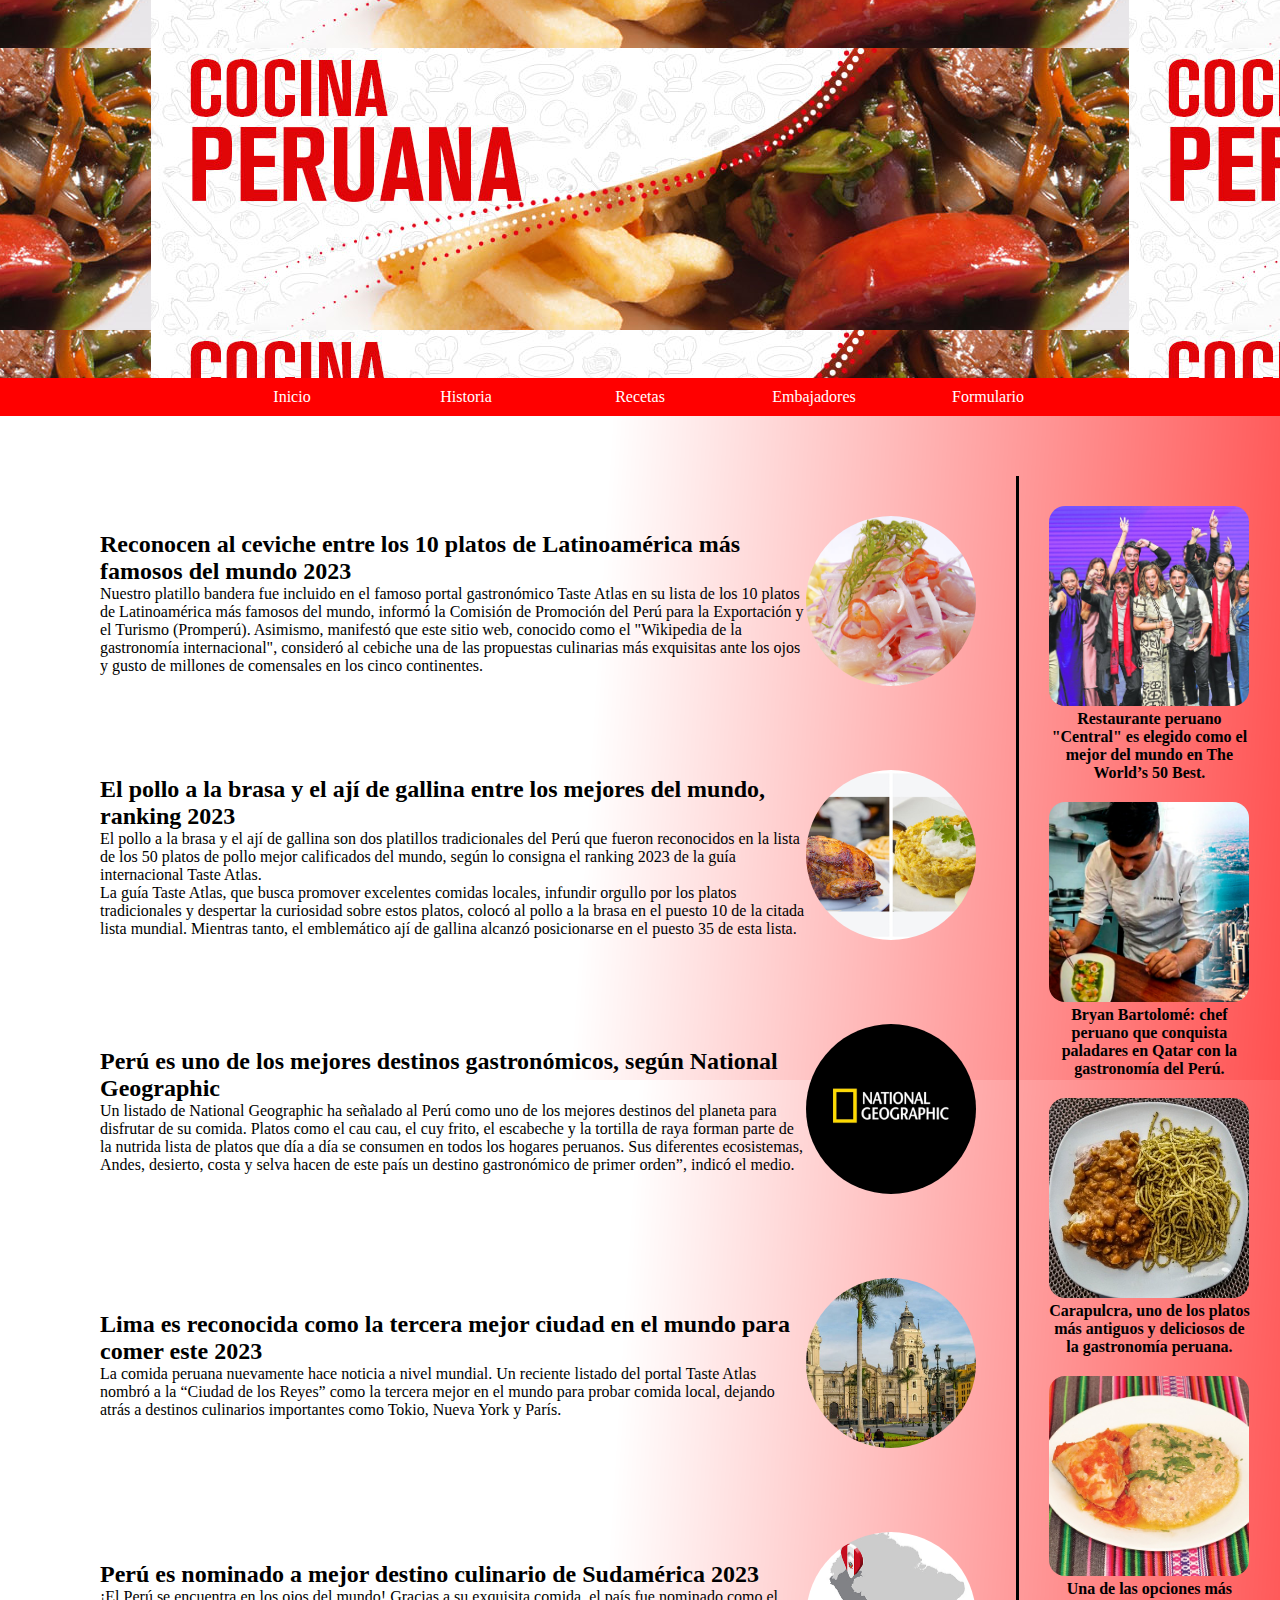
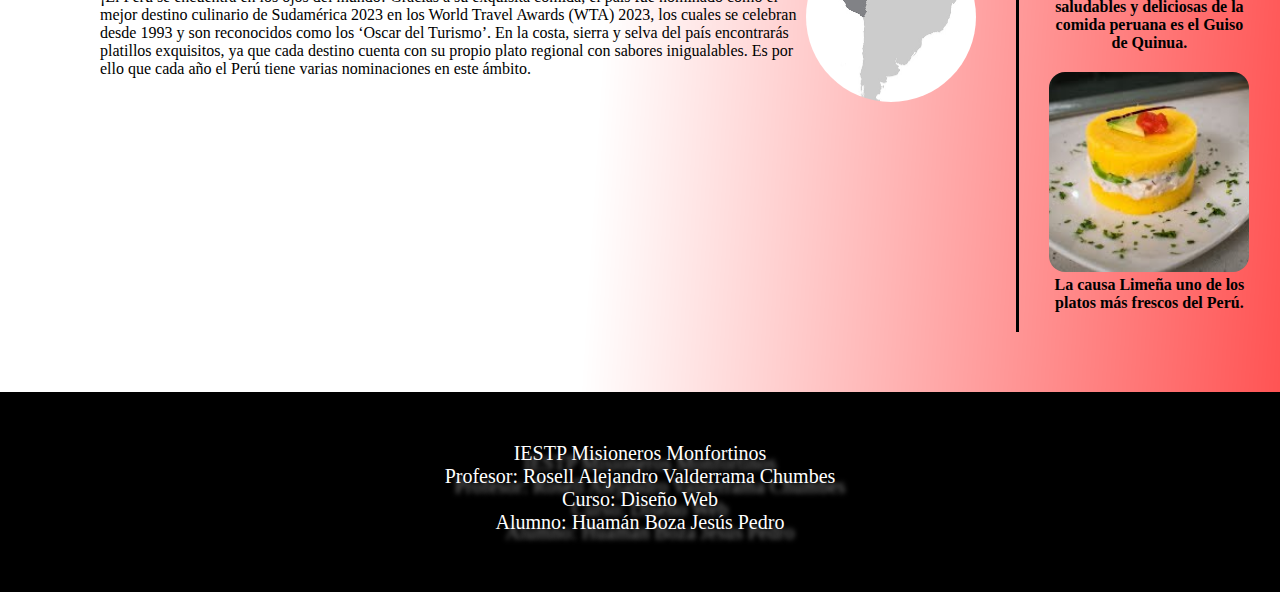
<file: TrabajoFinal/index.html>
<!DOCTYPE html>
<html lang="es">

<head>
    <meta charset="UTF-8">
    <meta http-equiv="X-UA-Compatible" content="IE=edge">
    <meta name="viewport" content="width=device-width, initial-scale=1.0">
    <title>Inicio</title>
    <link rel="stylesheet" href="css/index.css">
</head>

<body>
    <header id="banner">
    </header>
    <nav>
        <ul>
            <li><a href="index.html">Inicio</a></li>
            <li><a href="historia.html">Historia</a></li>
            <li><a href="receta.html">Recetas</a></li>
            <li><a href="embajadores.html">Embajadores</a></li>
            <li><a href="formulario.html">Formulario</a></li>
        </ul>
    </nav>
    <main class="contenido">
        <section class="secciones">
            <article class="articulos">
                <div>
                    <h2>Reconocen al ceviche entre los 10 platos de Latinoamérica más famosos del mundo 2023</h2>
                    <p>Nuestro platillo bandera fue incluido en el famoso portal gastronómico Taste Atlas en su lista de
                        los 10 platos de Latinoamérica más famosos del mundo, informó la Comisión de Promoción del Perú
                        para la Exportación y el Turismo (Promperú).
                        Asimismo, manifestó que este sitio web, conocido como el "Wikipedia de la gastronomía
                        internacional", consideró al cebiche una de las propuestas culinarias más exquisitas ante los
                        ojos y gusto de millones de comensales en los cinco continentes.</p>
                </div>
                <div>
                    <img src="img/cevichenoticia.jpg" alt="Lima">
                </div>
            </article>
            <article class="articulos">
                <div>
                    <h2>El pollo a la brasa y el ají de gallina entre los mejores del mundo, ranking 2023</h2>
                    <p>El pollo a la brasa y el ají de gallina son dos platillos tradicionales del Perú que fueron
                        reconocidos en la lista de los 50 platos de pollo mejor calificados del mundo, según lo consigna
                        el ranking 2023 de la guía internacional Taste Atlas.<br>
                        La guía Taste Atlas, que busca promover excelentes comidas locales, infundir orgullo por los
                        platos tradicionales y despertar la curiosidad sobre estos platos, colocó al
                        pollo a la brasa en el puesto 10 de la citada lista mundial. Mientras tanto, el emblemático ají
                        de
                        gallina alcanzó posicionarse en el puesto 35 de esta lista.
                    </p>
                </div>
                <div>
                    <img src="img/ajipollo.jpg" alt="ajipollo">
                </div>
            </article>
            <article class="articulos">
                <div>
                    <h2>Perú es uno de los mejores destinos gastronómicos, según National Geographic</h2>
                    <p> Un listado de National Geographic ha señalado al Perú como uno de los mejores destinos del
                        planeta para disfrutar de su comida. Platos como el cau cau, el cuy frito, el escabeche y la
                        tortilla de raya forman parte de la nutrida lista de platos que día a día se consumen en todos
                        los hogares peruanos. Sus diferentes ecosistemas, Andes, desierto, costa y selva hacen de este
                        país un destino gastronómico de primer orden”, indicó el medio.</p>
                </div>
                <div>
                    <img src="img/nationalgeographic.png" alt="National">
                </div>
            </article>
            <article class="articulos">
                <div>
                    <h2>Lima es reconocida como la tercera mejor ciudad en el mundo para comer este 2023</h2>
                    <p>La comida peruana nuevamente hace noticia a nivel mundial. Un reciente listado del portal Taste
                        Atlas nombró a la “Ciudad de los Reyes” como la tercera mejor en el mundo para probar comida
                        local, dejando atrás a destinos culinarios importantes como Tokio, Nueva York y París.</p>
                </div>
                <div>
                    <img src="img/capitallima.jpg" alt="Lima">
                </div>
            </article>
            <article class="articulos">
                <div>
                    <h2> Perú es nominado a mejor destino culinario de Sudamérica 2023</h2>
                    <p>¡El Perú se encuentra en los ojos del mundo! Gracias a su exquisita comida, el país fue nominado
                        como el mejor destino culinario de Sudamérica 2023 en los World Travel Awards (WTA) 2023, los
                        cuales se celebran desde 1993 y son reconocidos como los ‘Oscar del Turismo’.
                        En la costa, sierra y selva del país encontrarás platillos exquisitos, ya que cada destino
                        cuenta con su propio plato regional con sabores inigualables. Es por ello que cada año el Perú
                        tiene varias nominaciones en este ámbito.</p>
                </div>
                <div>
                    <img src="img/sudamerica.jpg" alt="sudamerica">
                </div>
            </article>
        </section>
        <aside class="menu-secundario">
            <div class="estilodiv">
                <img class="img2" src="img/restauranscentral.jpg" alt="Restaurante">
                <p>Restaurante peruano "Central" es elegido como el mejor del mundo en The World’s 50 Best.</p>
            </div>
            <div class="estilodiv">
                <img class="img2" src="img/dubai3.png" alt="Restaurante">
                <p>Bryan Bartolomé: chef peruano que conquista paladares en Qatar con la gastronomía del Perú.</p>
            </div>
            <div class="estilodiv">
                <img class="img2" src="img/carapulcra3.jpg" alt="carapulcra">
                <p>Carapulcra, uno de los platos más antiguos y deliciosos de la gastronomía peruana.</p>
            </div>
            <div class="estilodiv">
                <img class="img2" src="img/quinua.jpg" alt="quinua">
                <p>Una de las opciones más saludables y deliciosas de la comida peruana es el Guiso de Quinua.</p>
            </div>
            <div class="estilodiv">
                <img class="img2" src="img/causa8.jpg" alt="causa">
                <p>La causa Limeña uno de los platos más frescos del Perú.</p>
            </div>
            <!--<a href="">Más artículos</a>
            <a href="">Más artículos</a>
            <a href="">Más artículos</a>
            <a href="">Más artículos</a>
            <a href="">Más artículos</a>
            <a href="">Más artículos</a>
            <a href="">Más artículos</a>-->
        </aside>
    </main>
    <footer>
        <p>IESTP Misioneros Monfortinos<br>Profesor: Rosell Alejandro Valderrama Chumbes<br>
            Curso: Diseño Web<br>Alumno: Huamán Boza Jesús Pedro</p>
    </footer>
</body>

</html>
</file>
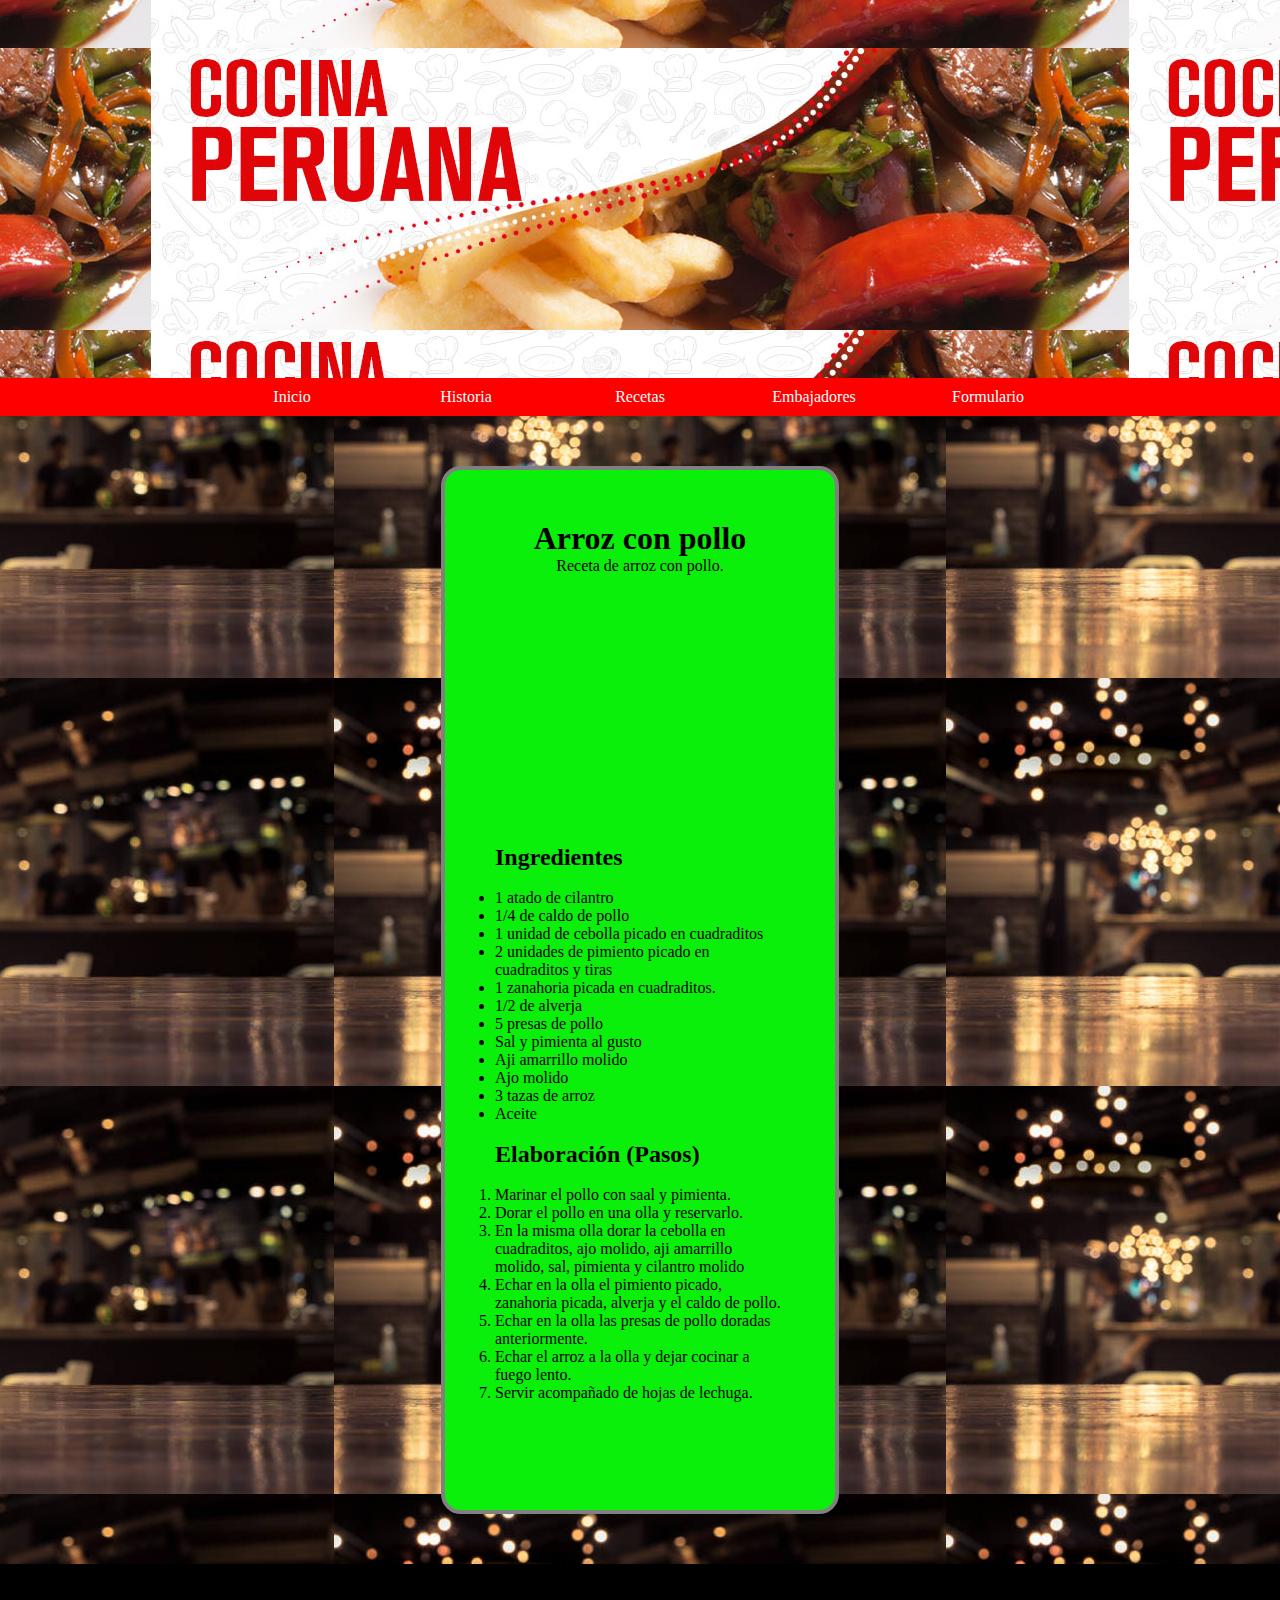
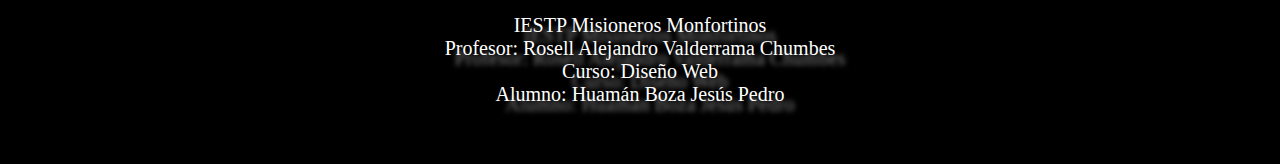
<file: TrabajoFinal/arrozconpollo.html>
<!DOCTYPE html>
<html lang="es">

<head>
    <meta charset="UTF-8">
    <meta http-equiv="X-UA-Compatible" content="IE=edge">
    <meta name="viewport" content="width=device-width, initial-scale=1.0">
    <title>Receta de arroz con pollo</title>
    <link rel="stylesheet" href="css/arrozconpollo.css">
</head>

<body>
    <header id="banner">
    </header>
    <nav>
        <ul>
            <li><a href="index.html">Inicio</a></li>
            <li><a href="historia.html">Historia</a></li>
            <li><a href="receta.html">Recetas</a></li>
            <li><a href="embajadores.html">Embajadores</a></li>
            <li><a href="formulario.html">Formulario</a></li>
        </ul>
    </nav>
    <div>
        <h1>Arroz con pollo</h1>
        <p>Receta de arroz con pollo.</p><br>
        <table>
            <tr>
                <td><iframe width="300" height="225" src="https://www.youtube.com/embed/UZm_RB4tLk8"
                        title="YouTube video player" frameborder="0" allow="accelerometer; autoplay; clipboard-write; 
                encrypted-media; gyroscope; picture-in-picture; web-share" allowfullscreen></iframe></td>
            </tr>
        </table><br>
        <h2>Ingredientes</h2><br>
        <ul>
            <li>1 atado de cilantro</li>
            <li>1/4 de caldo de pollo</li>
            <li>1 unidad de cebolla picado en cuadraditos </li>
            <li>2 unidades de pimiento picado en cuadraditos y tiras</li>
            <li>1 zanahoria picada en cuadraditos.</li>
            <li>1/2 de alverja</li>
            <li>5 presas de pollo</li>
            <li>Sal y pimienta al gusto</li>
            <li>Aji amarrillo molido</li>
            <li>Ajo molido</li>
            <li>3 tazas de arroz</li>
            <li>Aceite</li>
        </ul><br>
        <h2>Elaboración (Pasos)</h2><br>
        <ol>
            <li>Marinar el pollo con saal y pimienta.</li>
            <li>Dorar el pollo en una olla y reservarlo.</li>
            <li>En la misma olla dorar la cebolla en cuadraditos, ajo molido, aji amarrillo molido, sal, pimienta y
                cilantro molido</li>
            <li>Echar en la olla el pimiento picado, zanahoria picada, alverja y el caldo de pollo.</li>
            <li>Echar en la olla las presas de pollo doradas anteriormente.</li>
            <li>Echar el arroz a la olla y dejar cocinar a fuego lento.</li>
            <li>Servir acompañado de hojas de lechuga.</li>

        </ol>
    </div>
    <footer>
        <p>IESTP Misioneros Monfortinos<br>Profesor: Rosell Alejandro Valderrama Chumbes<br>
            Curso: Diseño Web<br>Alumno: Huamán Boza Jesús Pedro</p>
    </footer>
</body>

</html>
</file>
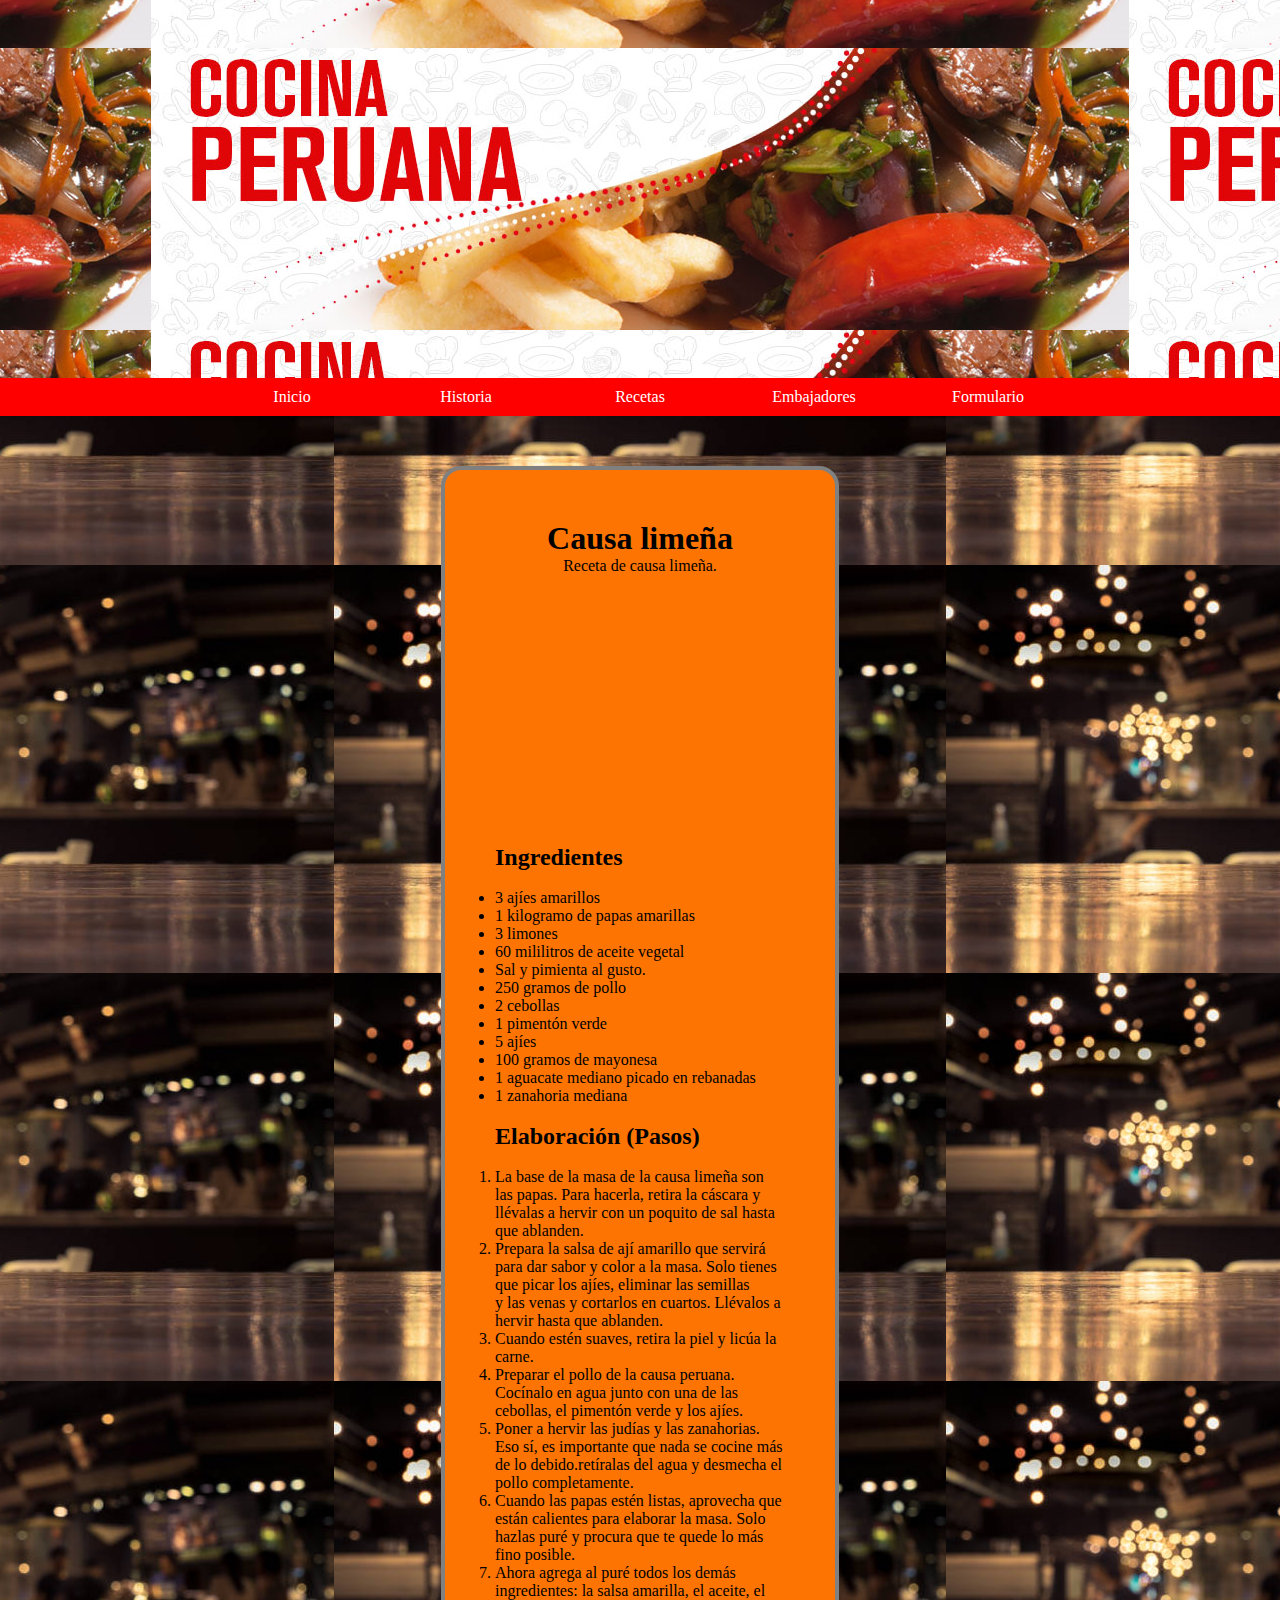
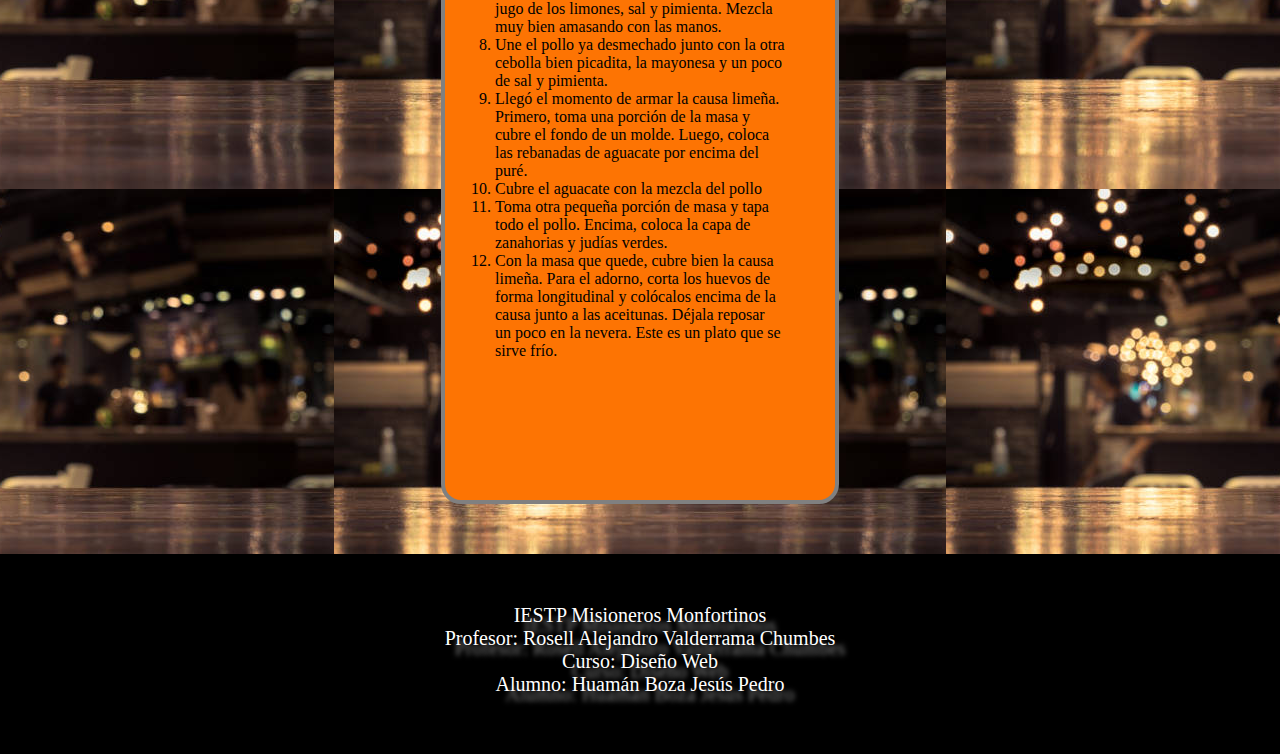
<file: TrabajoFinal/causa.html>
<!DOCTYPE html>
<html lang="es">

<head>
    <meta charset="UTF-8">
    <meta http-equiv="X-UA-Compatible" content="IE=edge">
    <meta name="viewport" content="width=device-width, initial-scale=1.0">
    <title>Receta de causa limeña</title>
    <link rel="stylesheet" href="css/causa.css">
</head>

<body>
    <header id="banner">
    </header>
    <nav>
        <ul>
            <li><a href="index.html">Inicio</a></li>
            <li><a href="historia.html">Historia</a></li>
            <li><a href="receta.html">Recetas</a></li>
            <li><a href="embajadores.html">Embajadores</a></li>
            <li><a href="formulario.html">Formulario</a></li>
        </ul>
    </nav>
    <div>
        <h1>Causa limeña</h1>
        <p>Receta de causa limeña.</p>
        <br>
        <table>
            <tr>
                <td><iframe width="300" height="225" src="https://www.youtube.com/embed/GG-o8MPBmoY"
                        title="YouTube video player" frameborder="0" allow="accelerometer; autoplay; clipboard-write; 
                encrypted-media; gyroscope; picture-in-picture; web-share" allowfullscreen></iframe></td>
            </tr>
        </table>
        <br>
        <h2>Ingredientes</h2>
        <br>
        <ul>
            <li>3 ajíes amarillos</li>
            <li>1 kilogramo de papas amarillas</li>
            <li>3 limones</li>
            <li>60 mililitros de aceite vegetal</li>
            <li>Sal y pimienta al gusto.</li>
            <li>250 gramos de pollo</li>
            <li>2 cebollas</li>
            <li>1 pimentón verde</li>
            <li>5 ajíes</li>
            <li>100 gramos de mayonesa</li>
            <li>1 aguacate mediano picado en rebanadas</li>
            <li>1 zanahoria mediana</li>

        </ul>
        <br>
        <h2>Elaboración (Pasos)</h2>
        <br>
        <ol>
            <li>La base de la masa de la causa limeña son las papas. Para hacerla, retira la cáscara y llévalas a hervir
                con un poquito de sal hasta que ablanden.</li>
            <li>Prepara la salsa de ají amarillo que servirá para dar sabor y color a la masa. Solo tienes que picar los
                ajíes, eliminar las semillas<br>
                y las venas y cortarlos en cuartos. Llévalos a hervir hasta que ablanden.</li>
            <li>Cuando estén suaves, retira la piel y licúa la carne.</li>
            <li>Preparar el pollo de la causa peruana. Cocínalo en agua junto con una de las cebollas, el pimentón verde
                y los ajíes.</li>
            <li>Poner a hervir las judías y las zanahorias. Eso sí, es importante que nada se cocine más de lo
                debido.retíralas del agua y desmecha el pollo completamente.</li>
            <li>Cuando las papas estén listas, aprovecha que están calientes para elaborar la masa. Solo hazlas puré y
                procura que te quede lo más fino posible.</li>
            <li>Ahora agrega al puré todos los demás ingredientes: la salsa amarilla, el aceite, el jugo de los limones,
                sal y pimienta. Mezcla muy bien amasando con las manos.</li>
            <li>Une el pollo ya desmechado junto con la otra cebolla bien picadita, la mayonesa y un poco de sal y
                pimienta.</li>
            <li>Llegó el momento de armar la causa limeña. Primero, toma una porción de la masa y cubre el fondo de un
                molde. Luego, coloca las rebanadas de aguacate por encima del puré.</li>
            <li>Cubre el aguacate con la mezcla del pollo</li>
            <li>Toma otra pequeña porción de masa y tapa todo el pollo. Encima, coloca la capa de zanahorias y judías
                verdes.</li>
            <li>Con la masa que quede, cubre bien la causa limeña. Para el adorno, corta los huevos de forma
                longitudinal y colócalos encima de la causa junto a las aceitunas. Déjala reposar<br>
                un poco en la nevera. Este es un plato que se sirve frío.</li>
        </ol>
    </div>

    <footer>
        <p>IESTP Misioneros Monfortinos<br>Profesor: Rosell Alejandro Valderrama Chumbes<br>
            Curso: Diseño Web<br>Alumno: Huamán Boza Jesús Pedro</p>
    </footer>
</body>

</html>
</file>
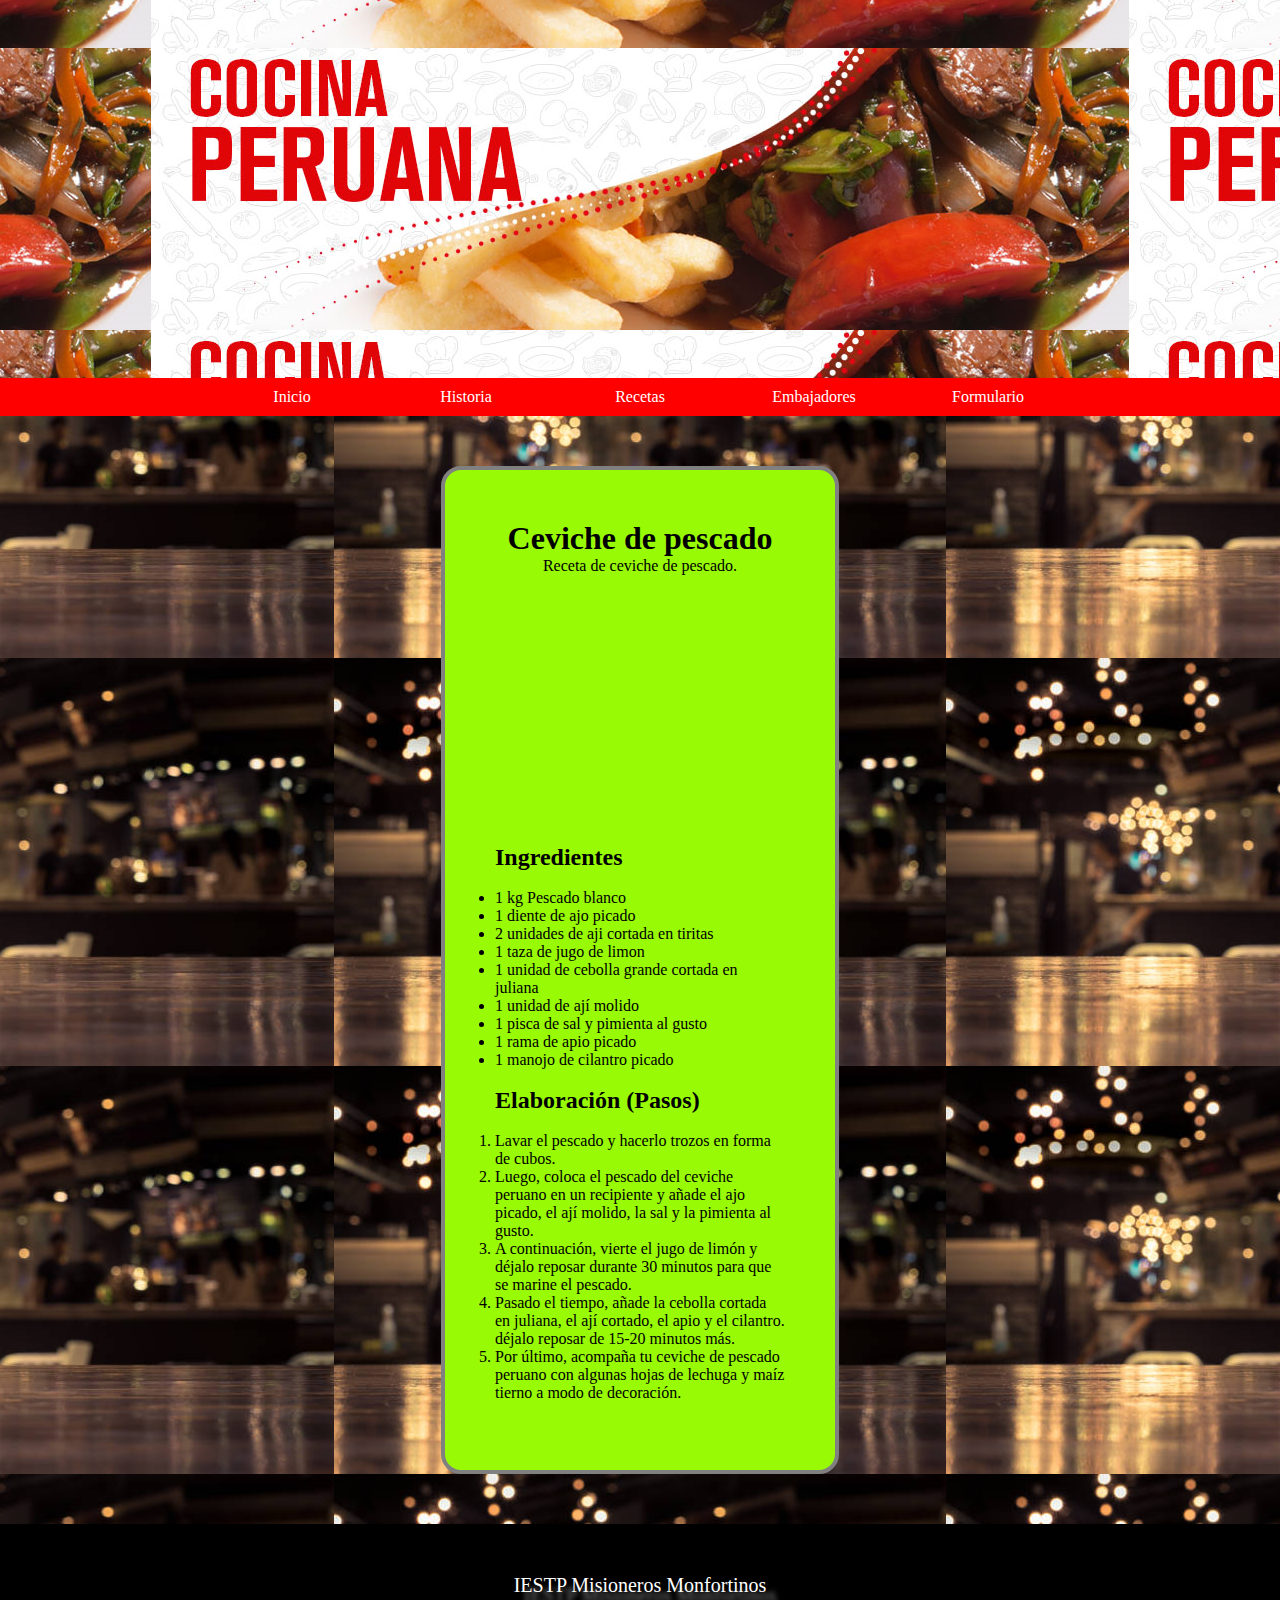
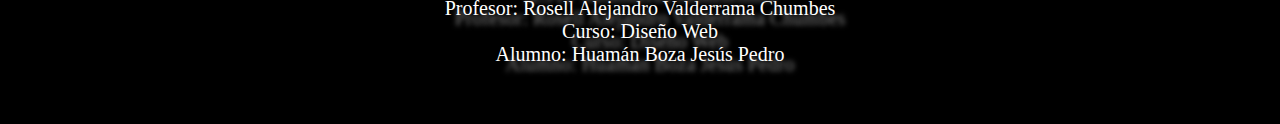
<file: TrabajoFinal/ceviche.html>
<!DOCTYPE html>
<html lang="es">

<head>
    <meta charset="UTF-8">
    <meta http-equiv="X-UA-Compatible" content="IE=edge">
    <meta name="viewport" content="width=device-width, initial-scale=1.0">
    <title>Receta de ceviche de pescado</title>
    <link rel="stylesheet" href="css/ceviche.css">
</head>

<body>
    <header id="banner">
    </header>
    <nav>
        <ul>
            <li><a href="index.html">Inicio</a></li>
            <li><a href="historia.html">Historia</a></li>
            <li><a href="receta.html">Recetas</a></li>
            <li><a href="embajadores.html">Embajadores</a></li>
            <li><a href="formulario.html">Formulario</a></li>
        </ul>
    </nav>
    <div>
        <h1>Ceviche de pescado</h1>
        <p>Receta de ceviche de pescado.</p>
        <br>
        <table>
            <tr>
                <td><iframe width="300" height="225" src="https://www.youtube.com/embed/djPYS1sKvSo"
                        title="YouTube video player" frameborder="0" allow="accelerometer; autoplay; clipboard-write;
                  encrypted-media; gyroscope; picture-in-picture; web-share" allowfullscreen></iframe></td>
            </tr>
        </table>
        <br>
        <h2>Ingredientes</h2>
        <br>
        <ul>
            <li>1 kg Pescado blanco </li>
            <li>1 diente de ajo picado</li>
            <li>2 unidades de aji cortada en tiritas</li>
            <li>1 taza de jugo de limon</li>
            <li>1 unidad de cebolla grande cortada en juliana</li>
            <li>1 unidad de ají molido</li>
            <li>1 pisca de sal y pimienta al gusto </li>
            <li>1 rama de apio picado</li>
            <li>1 manojo de cilantro picado</li>
        </ul>
        <br>
        <h2>Elaboración (Pasos)</h2>
        <br>
        <ol>
            <li>Lavar el pescado y hacerlo trozos en forma de cubos.</li>
            <li>Luego, coloca el pescado del ceviche peruano en un recipiente
                y añade el ajo picado, el ají molido, la sal y la pimienta al gusto.</li>
            <li>A continuación, vierte el jugo de limón y déjalo reposar durante 30 minutos para que se marine el
                pescado.</li>
            <li>Pasado el tiempo, añade la cebolla cortada en juliana, el ají cortado, el apio y el cilantro. déjalo
                reposar de 15-20 minutos más.</li>
            <li>Por último, acompaña tu ceviche de pescado peruano con algunas hojas de lechuga y maíz tierno a modo de
                decoración.</li>
        </ol>
    </div>
    <footer>
        <p>IESTP Misioneros Monfortinos<br>Profesor: Rosell Alejandro Valderrama Chumbes<br>
            Curso: Diseño Web<br>Alumno: Huamán Boza Jesús Pedro</p>
    </footer>

</body>

</html>
</file>
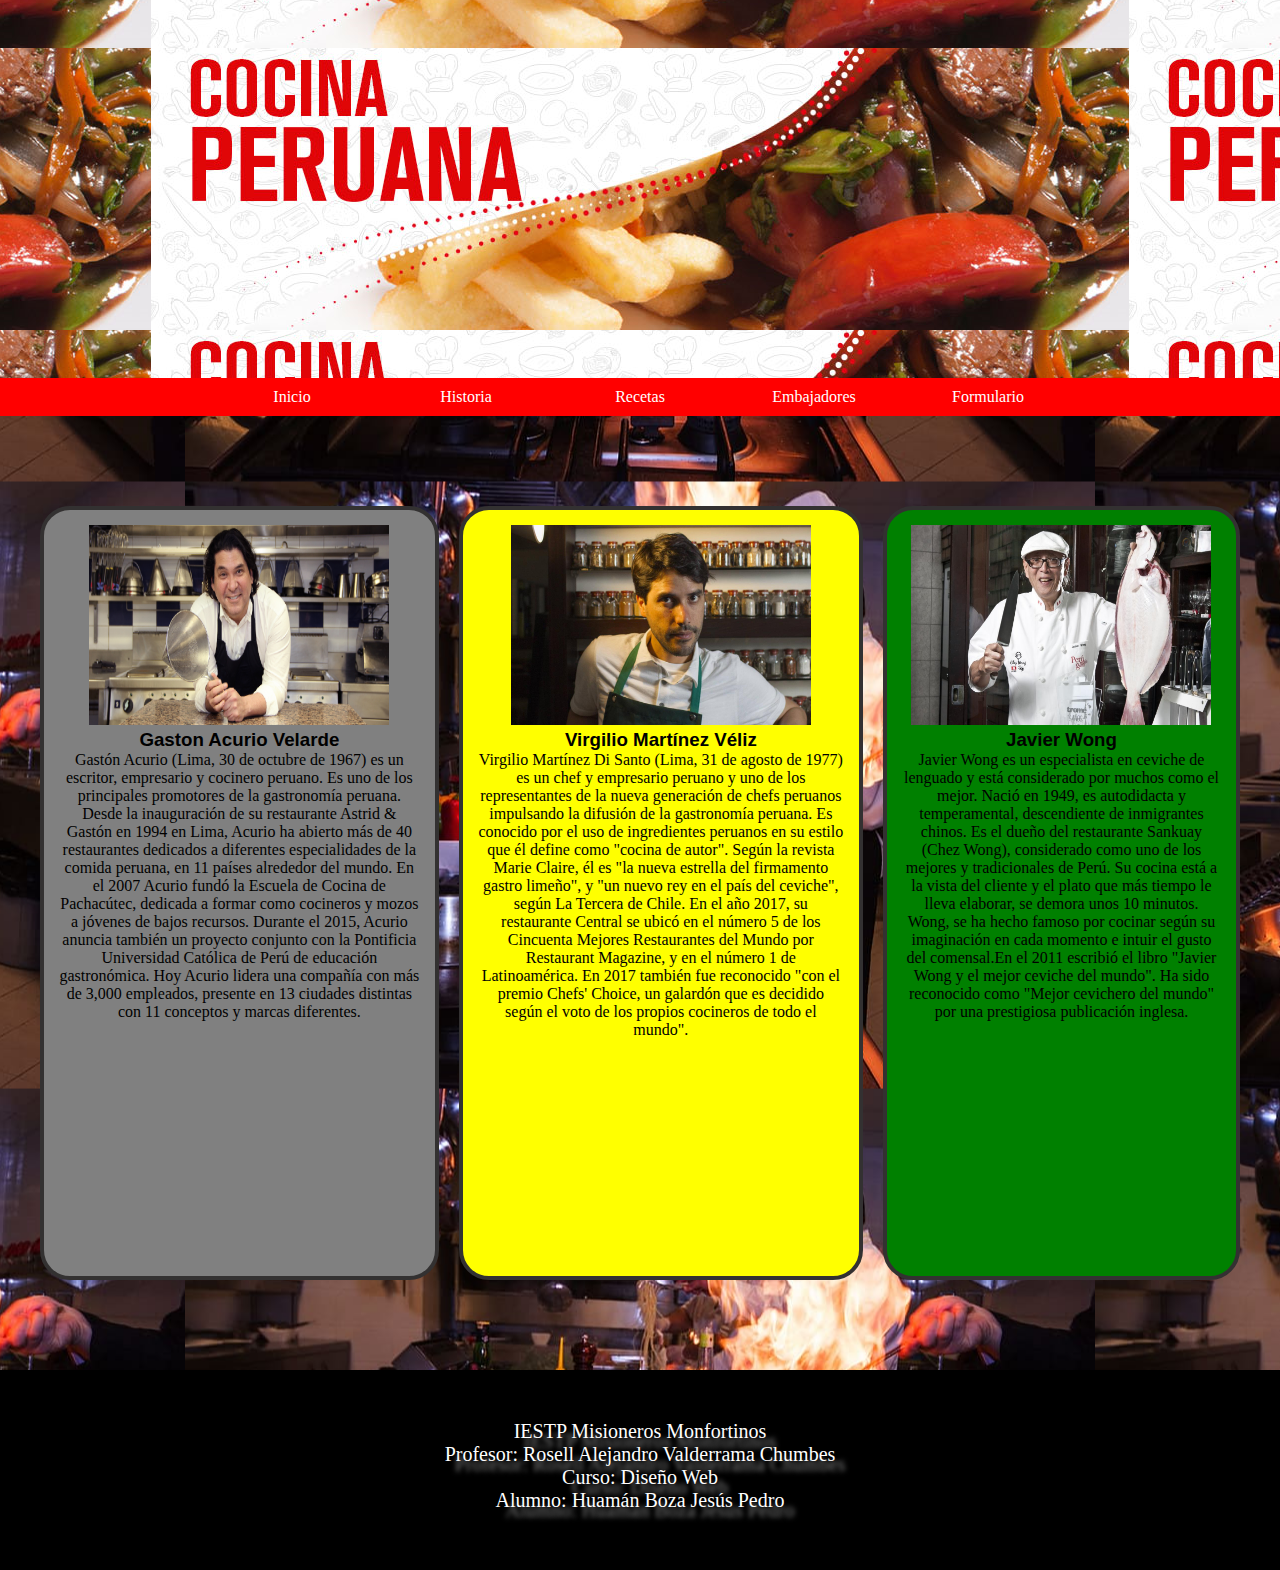
<file: TrabajoFinal/embajadores.html>
<!DOCTYPE html>
<html lang="Es">

<head>
    <meta charset="UTF-8">
    <meta name="viewport" content="width=device-width, initial-scale=1.0">
    <title>Embajadores</title>
    <link rel="stylesheet" href="css/embajadores.css">
</head>

<body>
    <header id="banner">
    </header>
    <nav>
        <ul>
            <li><a href="index.html">Inicio</a></li>
            <li><a href="historia.html">Historia</a></li>
            <li><a href="receta.html">Recetas</a></li>
            <li><a href="embajadores.html">Embajadores</a></li>
            <li><a href="formulario.html">Formulario</a></li>
        </ul>
    </nav>
    <div class="contenido">
        <div class="div1">
            <img src="img/Gaston.jpg" width="300px" height="200px">
            <h3>Gaston Acurio Velarde</h3>
            <p>Gastón Acurio (Lima, 30 de octubre de 1967) es un escritor, empresario y cocinero peruano. Es uno
                de los principales promotores de la gastronomía peruana.

                Desde la inauguración de su restaurante Astrid & Gastón en 1994 en Lima, Acurio ha abierto más
                de 40 restaurantes dedicados a diferentes especialidades de la comida peruana, en 11 países
                alrededor del mundo. En el 2007 Acurio fundó la Escuela de Cocina de Pachacútec, dedicada a formar
                como cocineros y mozos a jóvenes de bajos recursos. Durante el 2015, Acurio anuncia también un
                proyecto conjunto con la Pontificia Universidad Católica de Perú de educación gastronómica. Hoy Acurio
                lidera una compañía con más de 3,000 empleados, presente en 13 ciudades distintas con 11 conceptos y
                marcas diferentes.</p>
            <br>
            <iframe width="300" height="200" src="https://www.youtube.com/embed/OWIrWjC0OOs"
                title="YouTube video player" frameborder="0"
                allow="accelerometer; autoplay; clipboard-write; encrypted-media; gyroscope; picture-in-picture; web-share"
                allowfullscreen></iframe>
        </div>
        <div class="div2">
            <img src="img/Virgilio.jpeg" width="300px" height="200px">
            <h3>Virgilio Martínez Véliz</h3>
            <p>Virgilio Martínez Di Santo (Lima, 31 de agosto de 1977) es un chef y empresario peruano y uno
                de los representantes de la nueva generación de chefs peruanos impulsando la difusión de la
                gastronomía peruana. Es conocido por el uso de ingredientes peruanos en su estilo que él define
                como "cocina de autor". Según la revista Marie Claire, él es "la nueva estrella del firmamento
                gastro limeño", y "un nuevo rey en el país del ceviche", según La Tercera de Chile. En el año
                2017, su restaurante Central se ubicó en el número 5 de los Cincuenta Mejores Restaurantes del
                Mundo por Restaurant Magazine, y en el número 1 de Latinoamérica. En 2017 también fue reconocido
                "con el premio Chefs' Choice, un galardón que es decidido según el voto de los propios cocineros
                de todo el mundo".</p>
            <br>
            <iframe width="300" height="200" src="https://www.youtube.com/embed/bspCZK0F7rk"
                title="YouTube video player" frameborder="0"
                allow="accelerometer; autoplay; clipboard-write; encrypted-media; gyroscope; picture-in-picture; web-share"
                allowfullscreen></iframe>
        </div>
        <div class="div3">
            <img src="img/Wong.jpeg" width="300px" height="200px">
            <h3>Javier Wong</h3>
            <p>Javier Wong es un especialista en ceviche de lenguado y está considerado por muchos como el
                mejor. Nació en 1949, es autodidacta y temperamental, descendiente de inmigrantes chinos.
                Es el dueño del restaurante Sankuay (Chez Wong), considerado como uno de los mejores y
                tradicionales de Perú. Su cocina está a la vista del cliente y el plato que más tiempo le lleva
                elaborar, se demora unos 10 minutos. Wong, se ha hecho famoso por cocinar según su imaginación
                en cada momento e intuir el gusto del comensal.En el 2011 escribió el libro "Javier Wong y el mejor
                ceviche del mundo". Ha sido reconocido como "Mejor cevichero del mundo"
                por una prestigiosa publicación inglesa.</p>
            <br>
            <iframe width="300" height="200" src="https://www.youtube.com/embed/GYIoyIJZ6LQ"
                title="YouTube video player" frameborder="0"
                allow="accelerometer; autoplay; clipboard-write; encrypted-media; gyroscope; picture-in-picture; web-share"
                allowfullscreen></iframe>
        </div>
    </div>
    <footer>
        <p>IESTP Misioneros Monfortinos<br>Profesor: Rosell Alejandro Valderrama Chumbes<br>
            Curso: Diseño Web<br>Alumno: Huamán Boza Jesús Pedro</p>
    </footer>

</body>

</html>
</file>
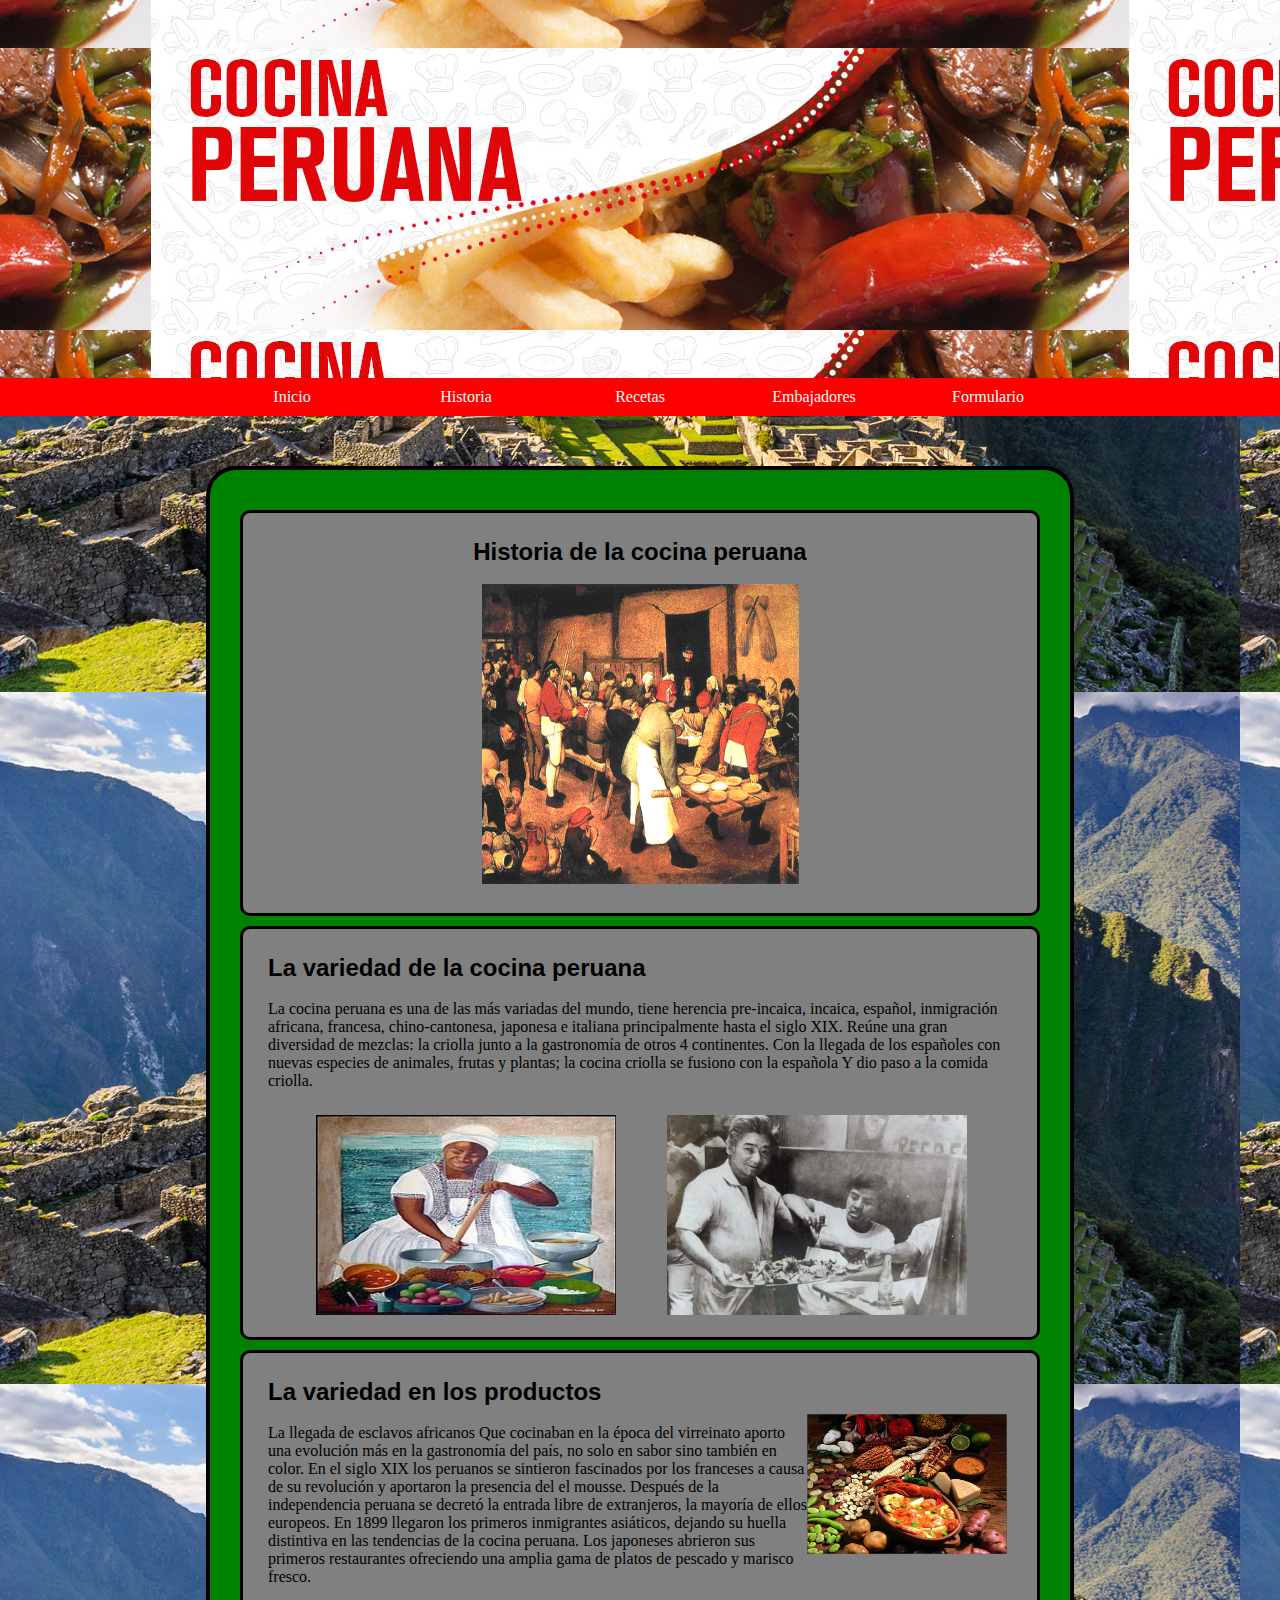
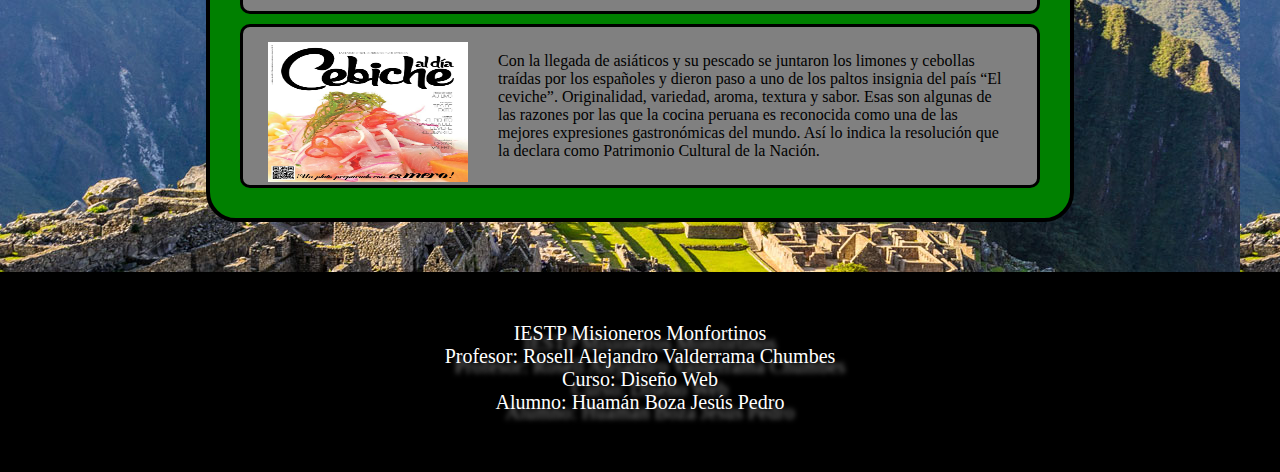
<file: TrabajoFinal/historia.html>
<!DOCTYPE html>
<html lang="es">

<head>
    <meta charset="UTF-8">
    <meta http-equiv="X-UA-Compatible" content="IE=edge">
    <meta name="viewport" content="width=device-width, initial-scale=1.0">
    <title>Historia</title>
    <link rel="stylesheet" href="css/historia.css">
</head>

<body>
    <header id="banner">
    </header>
    <nav>
        <ul>
            <li><a href="index.html">Inicio</a></li>
            <li><a href="historia.html">Historia</a></li>
            <li><a href="receta.html">Recetas</a></li>
            <li><a href="embajadores.html">Embajadores</a></li>
            <li><a href="formulario.html">Formulario</a></li>
        </ul>
    </nav>
    <main class="contenedor">
        <section class="seccion">
            <article class="articulos">
                <div class="divparrafo">
                    <h2>Historia de la cocina peruana</h2><br>
                    <img src="img/historia.png" alt="Lima" width="317px" height="300px">
                </div>
            </article>
            <article class="articulos">
                <div class="divparrafo1">
                    <h2>La variedad de la cocina peruana</h2><br>
                    <p>La cocina peruana es una de las más variadas del mundo, tiene herencia pre-incaica, incaica,
                        español, inmigración africana, francesa, chino-cantonesa, japonesa e italiana principalmente
                        hasta el siglo XIX. Reúne una gran diversidad de mezclas: la criolla junto a la gastronomía de
                        otros 4 continentes.

                        Con la llegada de los españoles con nuevas especies de animales, frutas y plantas; la cocina
                        criolla se fusiono con la española Y dio paso a la comida criolla.
                    </p>
                </div>
                <div class="div2imagenes">
                    <img class="img1" src="img/historia2.jpg" alt="Lima" width="300px" height="200px">
                    <img class="img2" src="img/historia3.jpg" alt="Lima" width="300px" height="200px">
                </div><br>
            </article>
            <article class="articulos">
                <div class="divparrafo2">
                    <h2>La variedad en los productos</h2><br>
                    <p><img class="img3" src="img/productos.jpg" alt="National" width="200px" height="140px">
                        La llegada de esclavos africanos Que cocinaban en la época del virreinato aporto una evolución
                        más en la gastronomía del país, no solo en sabor sino también en color.

                        En el siglo XIX los peruanos se sintieron fascinados por los franceses a causa de su revolución
                        y aportaron la presencia del el mousse.

                        Después de la independencia peruana se decretó la entrada libre de extranjeros, la mayoría de
                        ellos europeos.

                        En 1899 llegaron los primeros inmigrantes asiáticos, dejando su huella distintiva en las
                        tendencias de la cocina peruana. Los japoneses abrieron sus primeros restaurantes ofreciendo una
                        amplia gama de platos de pescado y marisco fresco.</p>
                </div>
            </article>
            <article class="articulos">
                <div class="divparrafo3">
                    <p><img class="img4" src="img/revistaceviche.jpg" alt="National" width="200px" height="140px">
                        Con la llegada de asiáticos y su pescado se juntaron los limones y cebollas traídas por los
                        españoles y dieron paso a uno de los paltos insignia del país “El ceviche”.

                        Originalidad, variedad, aroma, textura y sabor. Esas son algunas de las razones por las que la
                        cocina peruana es reconocida como una de las mejores expresiones gastronómicas del mundo. Así lo
                        indica la resolución que la declara como Patrimonio Cultural de la Nación.</p>
                </div>
            </article>
        </section>
    </main>
    <footer>
        <p>IESTP Misioneros Monfortinos<br>Profesor: Rosell Alejandro Valderrama Chumbes<br>
            Curso: Diseño Web<br>Alumno: Huamán Boza Jesús Pedro</p>
    </footer>
</body>

</html>
</file>
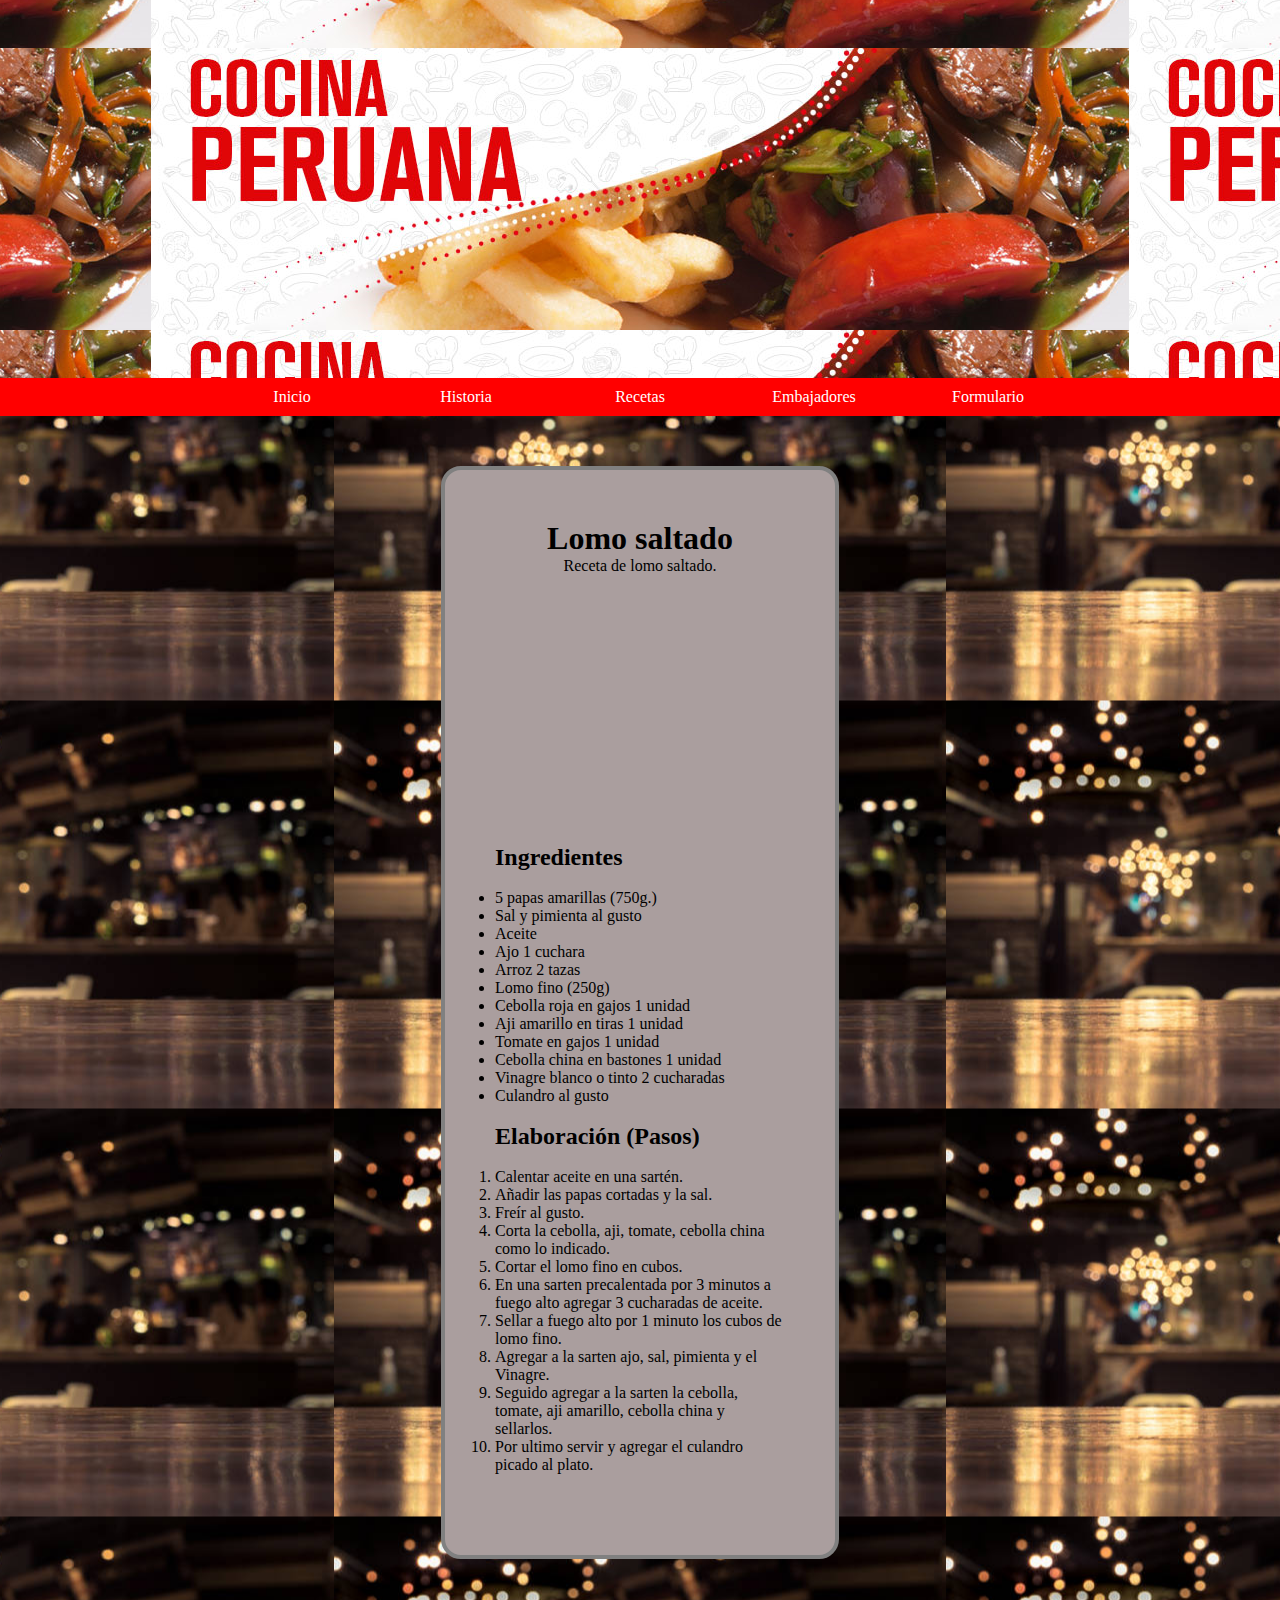
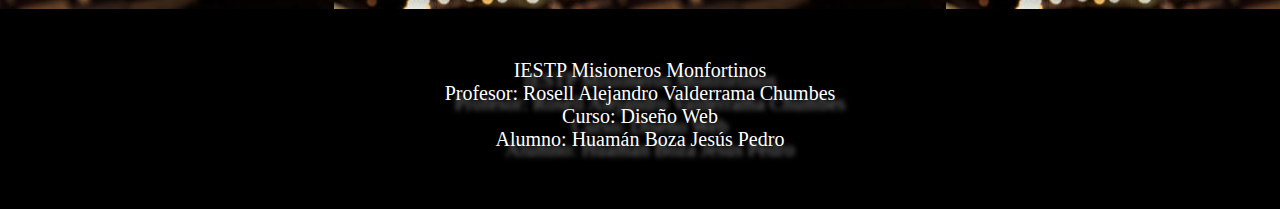
<file: TrabajoFinal/lomosaltado.html>
<!DOCTYPE html>
<html lang="es">

<head>
    <meta charset="UTF-8">
    <meta http-equiv="X-UA-Compatible" content="IE=edge">
    <meta name="viewport" content="width=device-width, initial-scale=1.0">
    <title>Receta de lomo saltado</title>
    <link rel="stylesheet" href="css/lomosaltado.css">
</head>

<body>
    <header id="banner">
    </header>
    <nav>
        <ul>
            <li><a href="index.html">Inicio</a></li>
            <li><a href="historia.html">Historia</a></li>
            <li><a href="receta.html">Recetas</a></li>
            <li><a href="embajadores.html">Embajadores</a></li>
            <li><a href="formulario.html">Formulario</a></li>
        </ul>
    </nav>
    <div>
        <h1>Lomo saltado</h1>
        <p>Receta de lomo saltado.</p><br>
        <table>
            <tr>
                <td><iframe width="300" height="225" src="https://www.youtube.com/embed/xhnZ-UXaYTM"
                        title="YouTube video player" frameborder="0" allow="accelerometer; autoplay; clipboard-write; encrypted-media; gyroscope; picture-in-picture;
                  web-share" allowfullscreen></iframe></td>
            </tr>
        </table>
        <br>
        <h2>Ingredientes</h2>
        <br>
        <ul>
            <li>5 papas amarillas (750g.)</li>
            <li>Sal y pimienta al gusto</li>
            <li>Aceite</li>
            <li>Ajo 1 cuchara</li>
            <li>Arroz 2 tazas</li>
            <li>Lomo fino (250g)</li>
            <li>Cebolla roja en gajos 1 unidad </li>
            <li>Aji amarillo en tiras 1 unidad</li>
            <li>Tomate en gajos 1 unidad</li>
            <li>Cebolla china en bastones 1 unidad</li>
            <li>Vinagre blanco o tinto 2 cucharadas</li>
            <li>Culandro al gusto</li>

        </ul>
        <br>
        <h2>Elaboración (Pasos)</h2>
        <br>
        <ol>
            <li>Calentar aceite en una sartén.</li>
            <li>Añadir las papas cortadas y la sal.</li>
            <li>Freír al gusto.</li>
            <li>Corta la cebolla, aji, tomate, cebolla china como lo indicado.</li>
            <li>Cortar el lomo fino en cubos.</li>
            <li>En una sarten precalentada por 3 minutos a fuego alto agregar 3 cucharadas de aceite.</li>
            <li>Sellar a fuego alto por 1 minuto los cubos de lomo fino.</li>
            <li>Agregar a la sarten ajo, sal, pimienta y el Vinagre.</li>
            <li>Seguido agregar a la sarten la cebolla, tomate, aji amarillo, cebolla china y sellarlos.</li>
            <li>Por ultimo servir y agregar el culandro picado al plato.</li>
        </ol>
    </div>

    <footer>
        <p>IESTP Misioneros Monfortinos<br>Profesor: Rosell Alejandro Valderrama Chumbes<br>
            Curso: Diseño Web<br>Alumno: Huamán Boza Jesús Pedro</p>
    </footer>
</body>

</html>
</file>
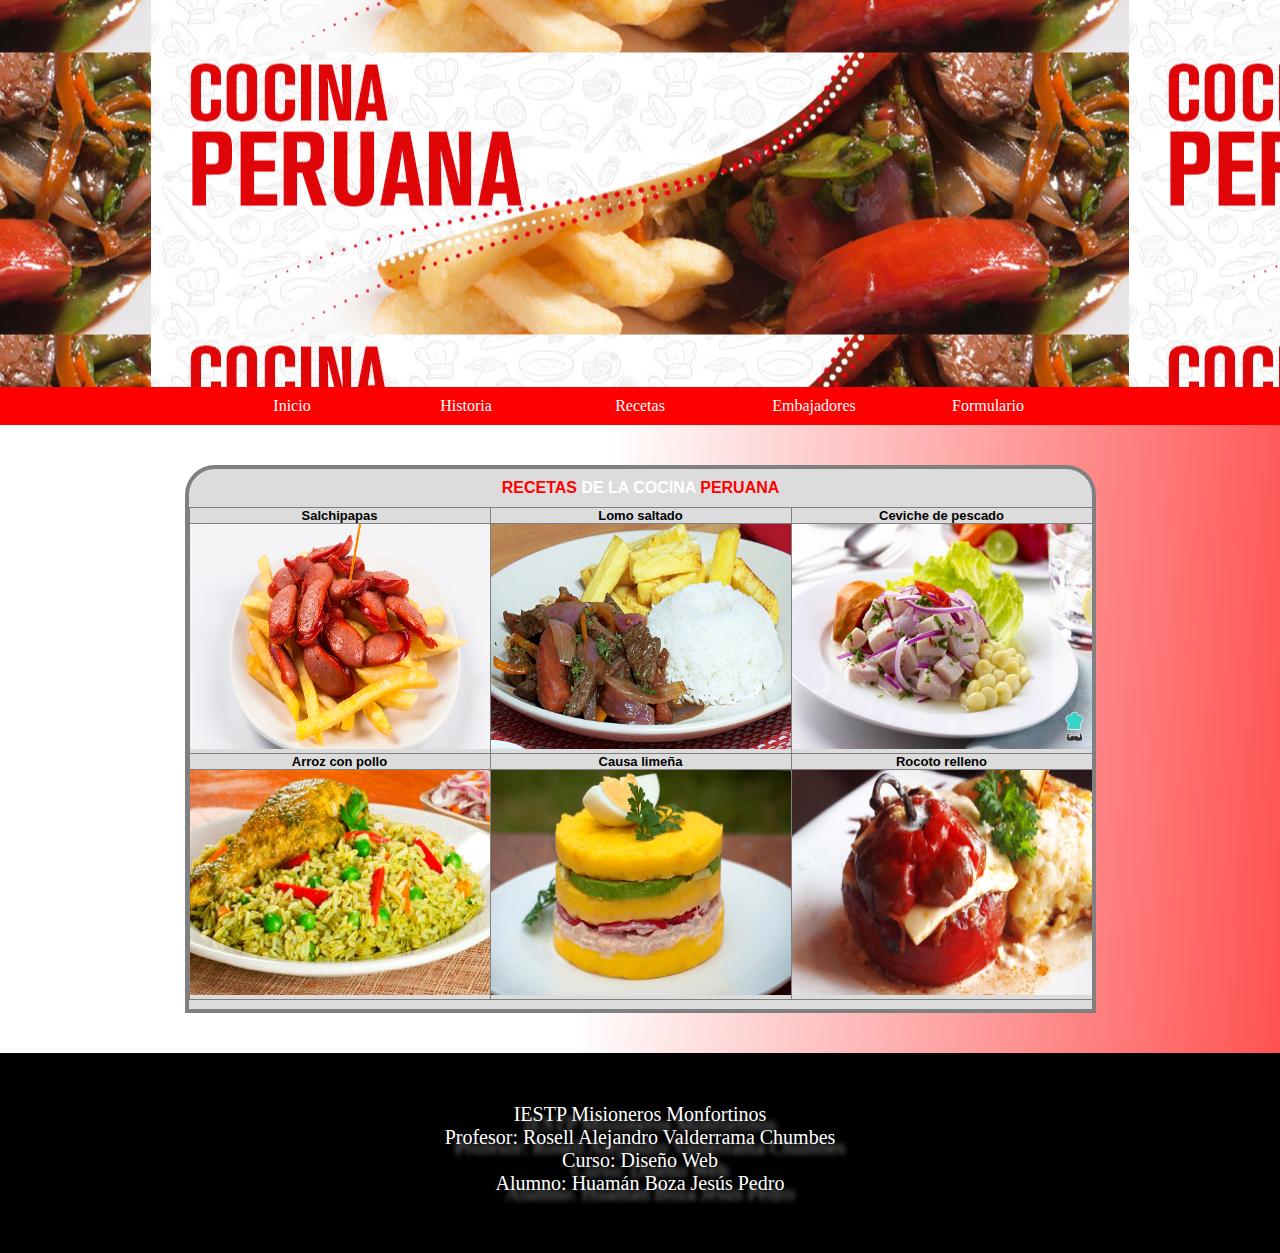
<file: TrabajoFinal/receta.html>
<!DOCTYPE html>
<html lang="es">

<head>
    <meta charset="UTF-8">
    <meta http-equiv="X-UA-Compatible" content="IE=edge">
    <meta name="viewport" content="width=device-width, initial-scale=1.0">
    <!--<link rel="shortcut icon" href="img/favicon-32x32.png" type="image/x-icon">-->
    <title>Recetas de la cocina peruana</title>
    <link rel="stylesheet" href="css/receta.css">
</head>

<body>
    <header id="banner">
    </header>
    <nav>
        <ul>
            <li><a href="index.html">Inicio</a></li>
            <li><a href="historia.html">Historia</a></li>
            <li><a href="receta.html">Recetas</a></li>
            <li><a href="embajadores.html">Embajadores</a></li>
            <li><a href="formulario.html">Formulario</a></li>
        </ul>
    </nav>
    <div class="caja">
        <table>
            <caption><span>RECETAS</span> DE LA COCINA <span>PERUANA</span></caption>
            <tr>
                <th>Salchipapas</th>
                <th>Lomo saltado</th>
                <th>Ceviche de pescado</th>
            </tr>
            <tr>
                <td><a href="salchipapa.html"><img src="img/salchipapa.jpg" width="300" height="225" alt="Salchipapas"
                            title="Salchipapas"></a></td>
                <td><a href="lomosaltado.html"><img src="img/lomosaltado.jpg" width="300" height="225"
                            alt="Lomo Saltado" title="Lomo Saltado"></a></td>
                <td><a href="ceviche.html"><img src="img/ceviche_peruano.jpg" width="300" height="225"
                            alt="Ceviche de pescado" title="Ceviche de pescado"></a></td>
            </tr>
            <tr>
                <th>Arroz con pollo</th>
                <th>Causa limeña</th>
                <th>Rocoto relleno</th>
            </tr>
            <tr>
                <td><a href="arrozconpollo.html"><img src="img/arrozconpollo.gif" width="300" height="225"
                            alt="Arroz con pollo" title="Arroz con pollo"></a></td>
                <td><a href="causa.html"><img src="img/causalimeña.jpg" width="300" height="225" alt="Causa limeña"
                            title="Causa limeña"></a></td>
                <td><a href="rocotorelleno.html"><img src="img/rocotorelleno.jpg" width="300" height="225"
                            alt="Rocoto relleno" title="Rocoto relleno"></a></td>
            </tr>
        </table>
    </div>
    <footer>
        <p>IESTP Misioneros Monfortinos<br>Profesor: Rosell Alejandro Valderrama Chumbes<br>
        Curso: Diseño Web<br>Alumno: Huamán Boza Jesús Pedro</p>
    </footer>
</body>

</html>
</file>
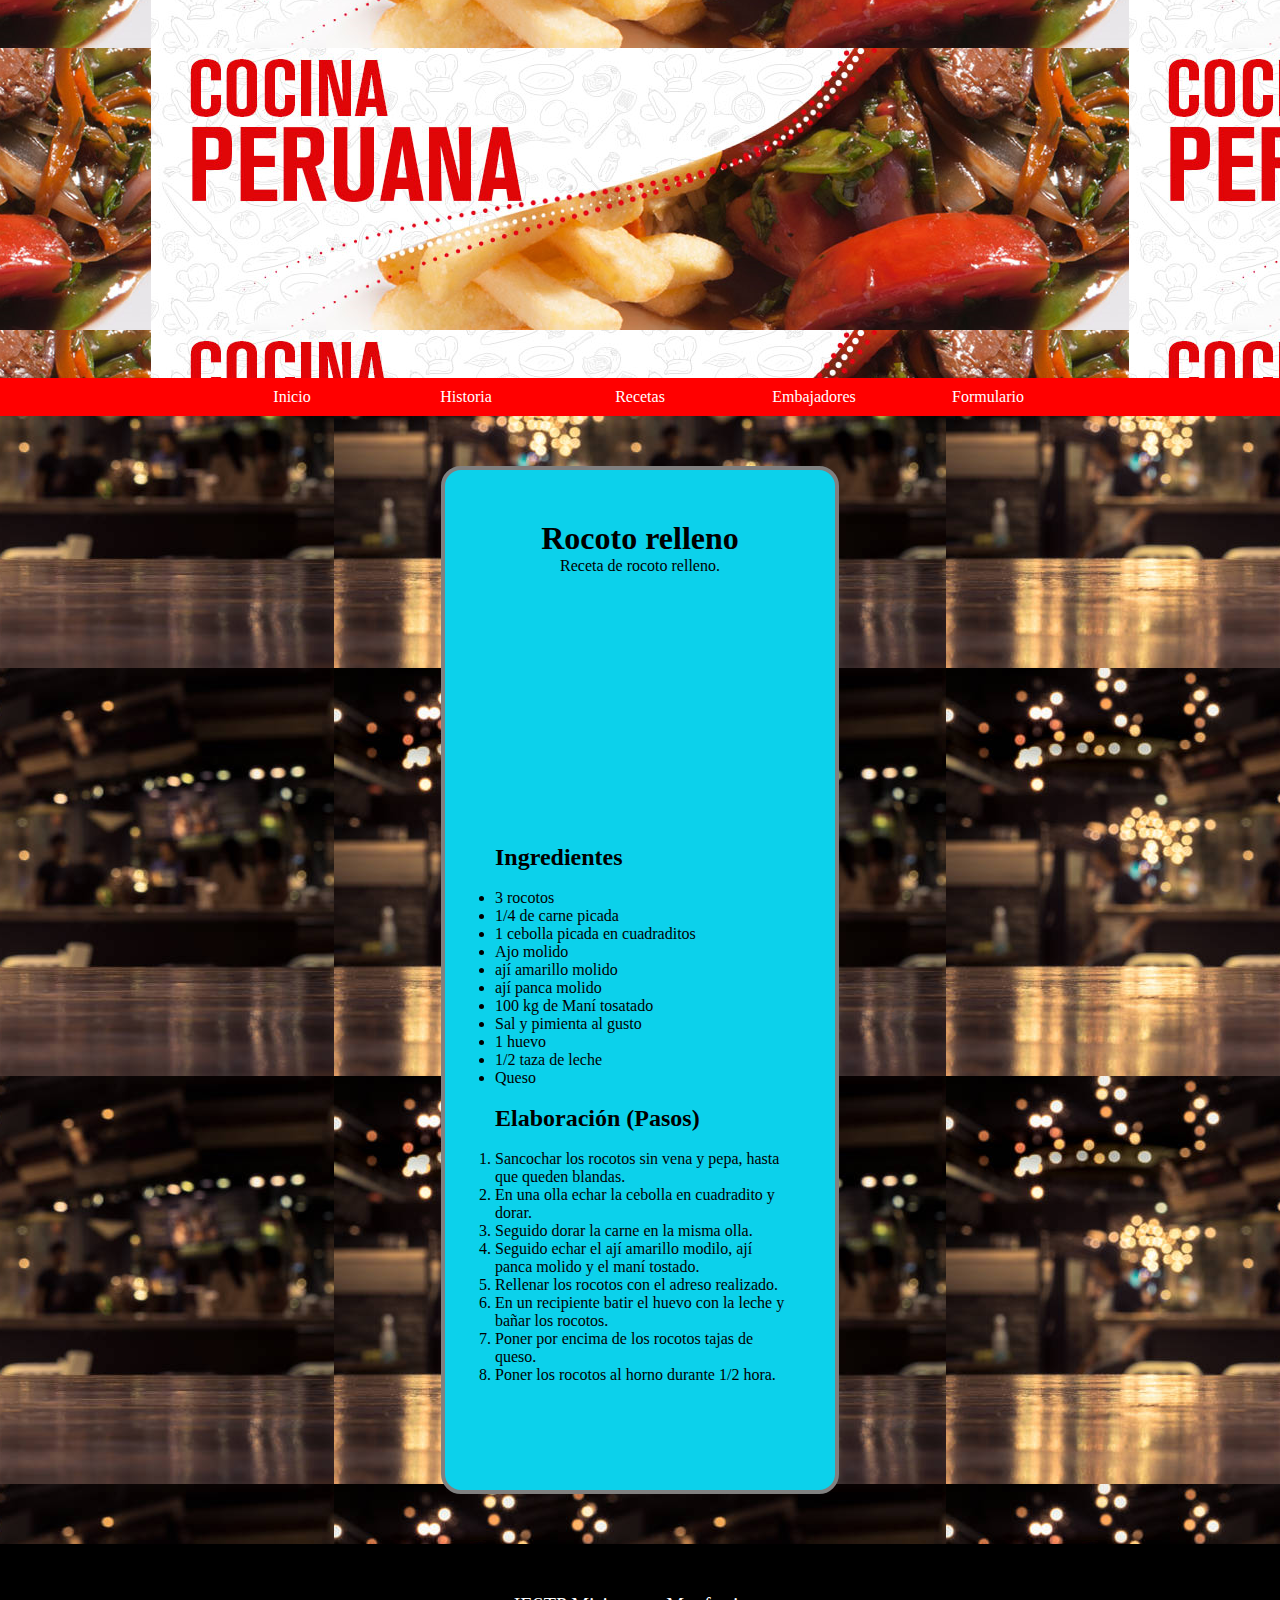
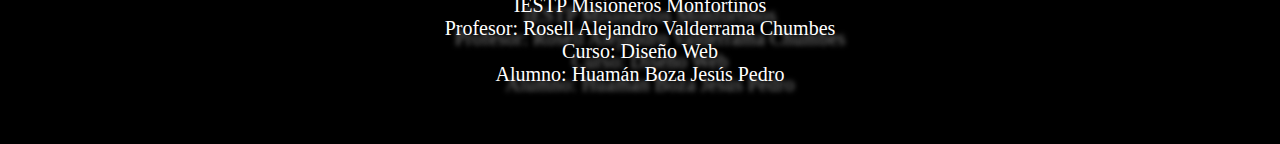
<file: TrabajoFinal/rocotorelleno.html>
<!DOCTYPE html>
<html lang="es">

<head>
    <meta charset="UTF-8">
    <meta http-equiv="X-UA-Compatible" content="IE=edge">
    <meta name="viewport" content="width=device-width, initial-scale=1.0">
    <title>Receta de rocoto relleno</title>
    <link rel="stylesheet" href="css/rocotorelleno.css">
</head>

<body>
    <header id="banner">
    </header>
    <nav>
        <ul>
            <li><a href="index.html">Inicio</a></li>
            <li><a href="historia.html">Historia</a></li>
            <li><a href="receta.html">Recetas</a></li>
            <li><a href="embajadores.html">Embajadores</a></li>
            <li><a href="formulario.html">Formulario</a></li>
        </ul>
    </nav>
    <div>
        <h1>Rocoto relleno</h1>
        <p>Receta de rocoto relleno.</p>
        <br>
        <table>
            <tr>
                <td><iframe width="300" height="225" src="https://www.youtube.com/embed/StNwZaikK28"
                        title="YouTube video player" frameborder="0" allow="accelerometer; autoplay; clipboard-write; 
                encrypted-media; gyroscope; picture-in-picture; web-share" allowfullscreen></iframe></td>
            </tr>
        </table>
        <br>
        <h2>Ingredientes</h2>
        <br>
        <ul>
            <li>3 rocotos</li>
            <li>1/4 de carne picada</li>
            <li>1 cebolla picada en cuadraditos </li>
            <li>Ajo molido</li>
            <li>ají amarillo molido</li>
            <li>ají panca molido</li>
            <li>100 kg de Maní tosatado</li>
            <li>Sal y pimienta al gusto</li>
            <li>1 huevo </li>
            <li>1/2 taza de leche</li>
            <li>Queso</li>
        </ul>
        <br>
        <h2>Elaboración (Pasos)</h2>
        <br>
        <ol>
            <li>Sancochar los rocotos sin vena y pepa, hasta que queden blandas.</li>
            <li>En una olla echar la cebolla en cuadradito y dorar.</li>
            <li>Seguido dorar la carne en la misma olla.</li>
            <li>Seguido echar el ají amarillo modilo, ají panca molido y el maní tostado.</li>
            <li>Rellenar los rocotos con el adreso realizado.</li>
            <li>En un recipiente batir el huevo con la leche y bañar los rocotos.</li>
            <li>Poner por encima de los rocotos tajas de queso.</li>
            <li>Poner los rocotos al horno durante 1/2 hora.</li>

        </ol>
    </div>
    <footer>
        <p>IESTP Misioneros Monfortinos<br>Profesor: Rosell Alejandro Valderrama Chumbes<br>
            Curso: Diseño Web<br>Alumno: Huamán Boza Jesús Pedro</p>
    </footer>
</body>

</html>
</file>
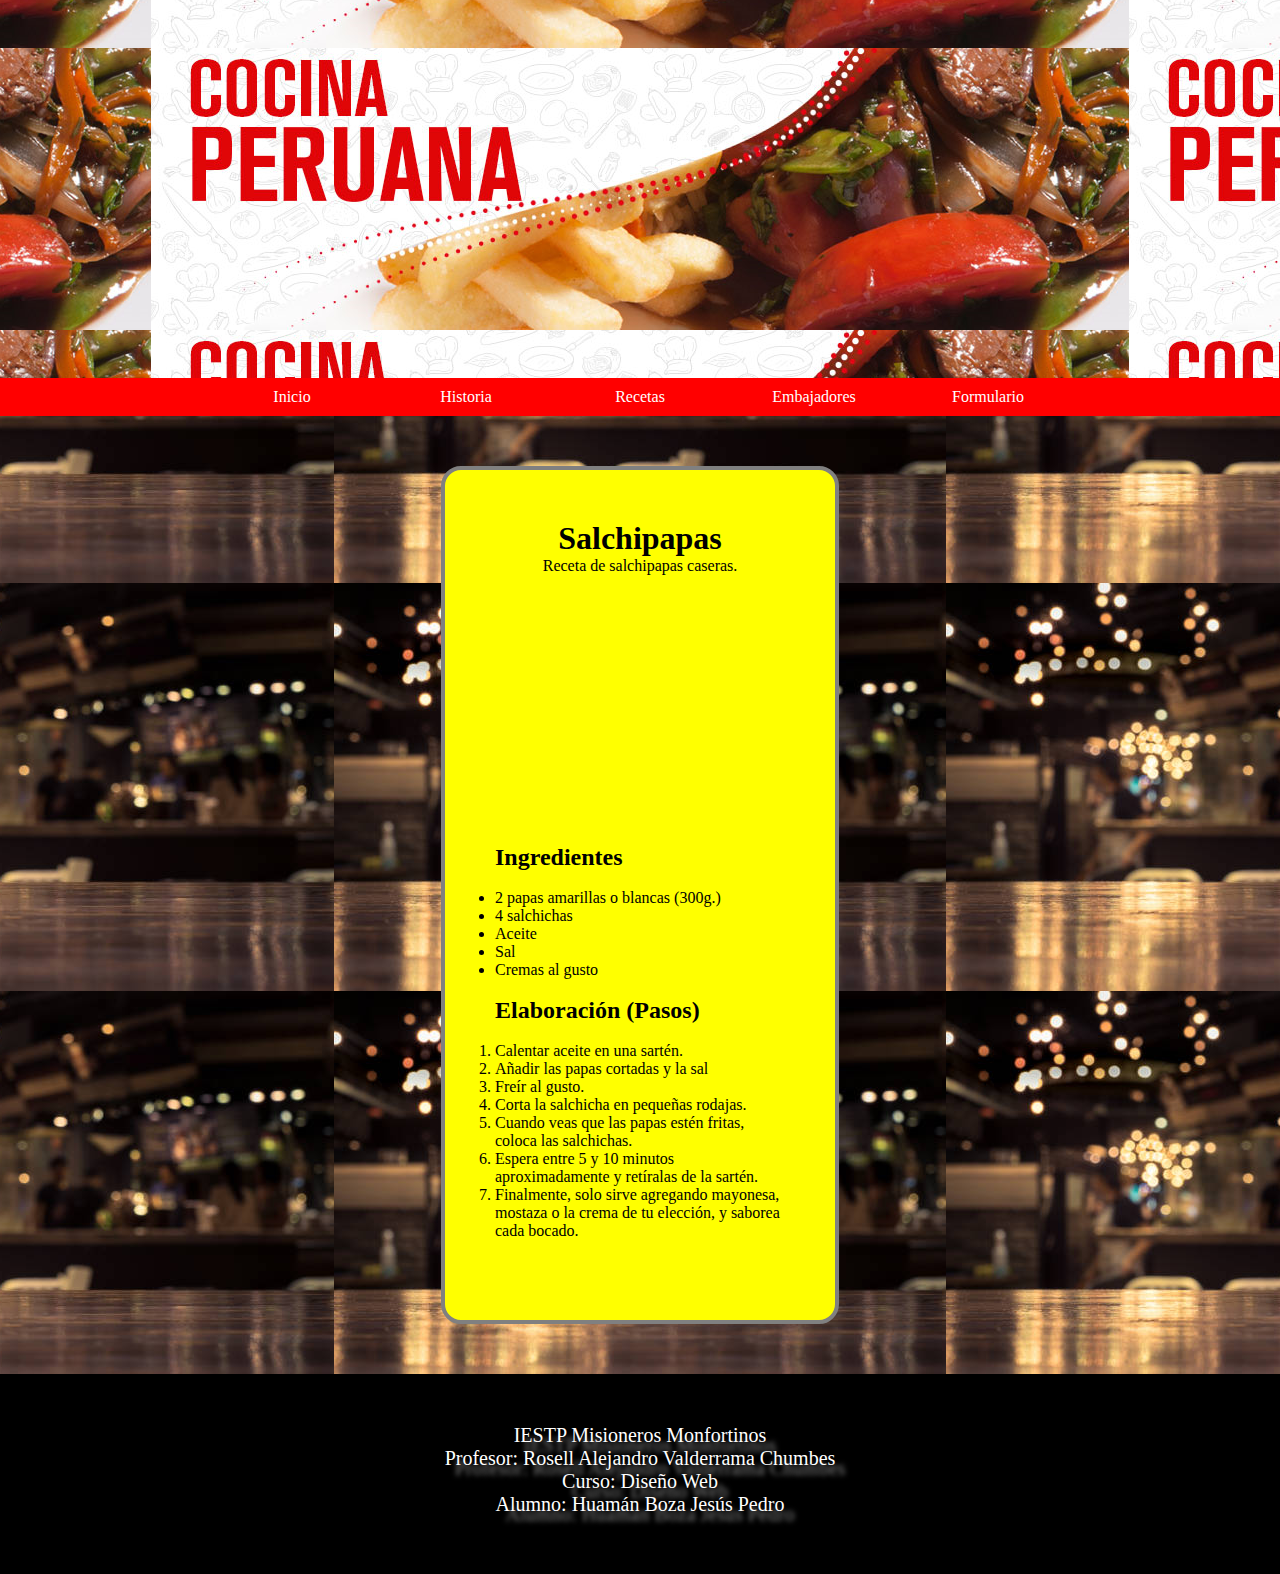
<file: TrabajoFinal/salchipapa.html>
<!DOCTYPE html>
<html lang="es">

<head>
    <meta charset="UTF-8">
    <meta http-equiv="X-UA-Compatible" content="IE=edge">
    <meta name="viewport" content="width=device-width, initial-scale=1.0">
    <title>Receta de salchipapas</title>
    <link rel="stylesheet" href="css/salchipapa.css">
</head>

<body>
    <header id="banner">
    </header>
    <nav>
        <ul>
            <li><a href="index.html">Inicio</a></li>
            <li><a href="historia.html">Historia</a></li>
            <li><a href="receta.html">Recetas</a></li>
            <li><a href="embajadores.html">Embajadores</a></li>
            <li><a href="formulario.html">Formulario</a></li>
        </ul>
    </nav>
    <div>
        <h1>Salchipapas</h1>
        <p>Receta de salchipapas caseras.</p><br>
        <table>
            <tr>
                <td><iframe width="300" height="225" src="https://www.youtube.com/embed/zE-Dr1lT1gM"
                        title="YouTube video player" frameborder="0" allow="accelerometer; autoplay; clipboard-write; 
                encrypted-media; gyroscope; picture-in-picture; web-share" allowfullscreen></iframe></td>
            </tr>
        </table><br>
        <h2>Ingredientes</h2><br>
        <ul>
            <li>2 papas amarillas o blancas (300g.)</li>
            <li>4 salchichas</li>
            <li>Aceite</li>
            <li>Sal</li>
            <li>Cremas al gusto</li>
        </ul><br>
        <h2>Elaboración (Pasos)</h2><br>
        <ol>
            <li>Calentar aceite en una sartén.</li>
            <li>Añadir las papas cortadas y la sal</li>
            <li>Freír al gusto.</li>
            <li>Corta la salchicha en pequeñas rodajas.</li>
            <li>Cuando veas que las papas estén fritas, coloca las
                salchichas.</li>
            <li>Espera entre 5 y 10 minutos aproximadamente y retíralas de la
                sartén.</li>
            <li>Finalmente, solo sirve agregando mayonesa, mostaza o la crema de
                tu elección, y saborea cada bocado.</li>
        </ol>
    </div>
    <footer>
        <p>IESTP Misioneros Monfortinos<br>Profesor: Rosell Alejandro Valderrama Chumbes<br>
            Curso: Diseño Web<br>Alumno: Huamán Boza Jesús Pedro</p>
    </footer>
</body>

</html>
</file>
<file: TrabajoFinal/css/index.css>
* {
    margin: 0;
    padding: 0;
}

/*banner*/

#banner {
    padding: 0 50px;
    background-image: url(../img/banner1.png);
    height: 42vh;
    background-position: center;
    
}

body {
    background-image: url(../img/fondoprincipal.png);
}

.estilodiv {
    transform: translate(30px, 0px);
    text-align: center;
    margin-bottom: 20px;

}

.img2 {

    width: 200px;
    height: 200px;
    border-radius: 8%;
    object-fit: cover;
}

h1 {
    text-align: center;
    color: white;
    padding: 20px;
    text-shadow: 10px 10px 5px gray;
}

nav ul {
    background-color: red;
    width: 100%;
    list-style-type: none;
    text-align: center;
}

nav ul li {
    display: inline-flex;
}

nav ul li a {
    text-decoration: none;
    color: white;
    padding: 10px;
    width: 150px;
}

nav ul a:hover {
    background-color: white;
    color: black;

}

img {
    width: 170px;
    height: 170px;
    border-radius: 50%;
    object-fit: cover;
}

.contenido {
    display: flex;
    margin: 60px;
}

.secciones {
    width: 95%;
    border-right: 3px solid black;
}

.articulos {
    display: flex;
    align-items: center;
    padding: 40px;
}

.menu-secundario {
    width: 20%;
    margin-top: 30px;
}

.menu-secundario a {
    display: block;
    text-align: center;
    color: black;
    margin-bottom: 20px;
}

aside div p {
    font-weight: bold;
}

footer {
    width: 100%;
    height: 200px;
    background-color: black;
    color: white;
    margin-top: 40px;
}

footer p {
    text-align: center;
    padding: 50px;
    font-size: 20px;
    text-shadow: 10px 10px 5px gray;
}
</file>
<file: TrabajoFinal/css/arrozconpollo.css>
* {
    margin: 0;
    padding: 0;
}

body {
    background-image: url(../img/mesa4.jpg);
    background-position: center;

}

/*banner*/

#banner {
    padding: 0 50px;
    background-image: url(../img/banner1.png);
    height: 42vh;
    background-position: center;

}

nav ul {

    background-color: red;
    width: 100%;
    list-style-type: none;
    text-align: center;
}

nav ul li {
    display: inline-flex;
}

nav ul li a {
    text-decoration: none;
    color: white;
    padding: 10px;
    width: 150px;
}

nav ul a:hover {
    background-color: white;
    color: black;

}

h1 {
    text-align: center;
}

p {
    text-align: center;
}

div {
    background-color: rgb(10, 240, 10);
    border: 4px solid grey;
    width: 290px;
    height: 940px;
    margin: 50px auto;
    padding: 50px;
    border-radius: 20px;
}

footer {
    width: 100%;
    height: 200px;
    background-color: black;
    color: white;
    margin-top: 40px;
}

footer p {
    text-align: center;
    padding: 50px;
    font-size: 20px;
    text-shadow: 10px 10px 5px gray;
}
</file>
<file: TrabajoFinal/css/causa.css>
* {
    margin: 0;
    padding: 0;
}

/*banner*/

#banner {
    padding: 0 50px;
    background-image: url(../img/banner1.png);
    height: 42vh;
    background-position: center;

}

nav ul {

    background-color: red;
    width: 100%;
    list-style-type: none;
    text-align: center;
}

nav ul li {
    display: inline-flex;
}

nav ul li a {
    text-decoration: none;
    color: white;
    padding: 10px;
    width: 150px;
}

nav ul a:hover {
    background-color: white;
    color: black;

}

body {
    background-image: url(../img/mesa4.jpg);
    background-position: center;

}

h1 {
    text-align: center;
}

p {
    text-align: center;
}

div {
    background-color: rgb(253, 116, 3);
    border: 4px solid grey;
    width: 290px;
    height: 1530px;
    margin: 50px auto;
    padding: 50px;
    border-radius: 20px;
}

footer {
    width: 100%;
    height: 200px;
    background-color: black;
    color: white;
    margin-top: 40px;
}

footer p {
    text-align: center;
    padding: 50px;
    font-size: 20px;
    text-shadow: 10px 10px 5px gray;
}
</file>
<file: TrabajoFinal/css/ceviche.css>
* {
    margin: 0;
    padding: 0;
}

/*banner*/

#banner {
    padding: 0 50px;
    background-image: url(../img/banner1.png);
    height: 42vh;
    background-position: center;

}

nav ul {

    background-color: red;
    width: 100%;
    list-style-type: none;
    text-align: center;
}

nav ul li {
    display: inline-flex;
}

nav ul li a {
    text-decoration: none;
    color: white;
    padding: 10px;
    width: 150px;
}

nav ul a:hover {
    background-color: white;
    color: black;

}

body {
    background-image: url(../img/mesa4.jpg);
    background-position: center;

}

h1 {
    text-align: center;
}

p {
    text-align: center;
}

div {
    background-color: rgb(152, 250, 5);
    border: 4px solid grey;
    width: 290px;
    height: 900px;
    margin: 50px auto;
    padding: 50px;
    border-radius: 20px;
}

footer {
    width: 100%;
    height: 200px;
    background-color: black;
    color: white;
    margin-top: 40px;
}

footer p {
    text-align: center;
    padding: 50px;
    font-size: 20px;
    text-shadow: 10px 10px 5px gray;
}
</file>
<file: TrabajoFinal/css/embajadores.css>
* {
    margin: 0;
    padding: 0;
}

/*banner*/

#banner {
    padding: 0 50px;
    background-image: url(../img/banner1.png);
    height: 42vh;
    background-position: center;

}

body {
    background-image: url(../img/cocina.jpg);
    background-position: center;
}

nav ul {

    background-color: red;
    width: 100%;
    list-style-type: none;
    text-align: center;
}

nav ul li {
    display: inline-flex;
}

nav ul li a {
    text-decoration: none;
    color: white;
    padding: 10px;
    width: 150px;
}

nav ul a:hover {
    background-color: white;
    color: black;

}

.contenido {
    display: flex;
    margin: 50px auto;
    padding: 30px;
}

div {
    text-align: center;
    margin: 10px;
}

.div1 {
    background: grey;
    border: 4px solid rgb(51, 49, 49);
    padding: 15px;
    border-radius: 30px;


}

.div2 {
    background: yellow;
    border: 4px solid rgb(51, 49, 49);
    padding: 15px;
    border-radius: 30px;

}

.div3 {
    background: green;
    border: 4px solid rgb(51, 49, 49);
    padding: 15px;
    border-radius: 30px;

}

h3 {
    font-family: 'Gill Sans', 'Gill Sans MT', Calibri, 'Trebuchet MS', sans-serif;
}


footer {
    width: 100%;
    height: 200px;
    background-color: black;
    color: white;
    margin-top: 40px;
}

footer p {
    text-align: center;
    padding: 50px;
    font-size: 20px;
    text-shadow: 10px 10px 5px gray;
}
</file>
<file: TrabajoFinal/css/historia.css>
* {
    margin: 0;
    padding: 0;
}

#banner {
    padding: 0 50px;
    background-image: url(../img/banner1.png);
    height: 42vh;
    background-position: center;

}

body {

    background-image: url(../img/machupicchu.jpeg);
}

nav ul {

    background-color: red;
    width: 100%;
    list-style-type: none;
    text-align: center;
}

nav ul li {
    display: inline-flex;
}

nav ul li a {
    text-decoration: none;
    color: white;
    padding: 10px;
    width: 150px;
}

nav ul a:hover {
    background-color: white;
    color: black;

}

.seccion {
    background-color: green;
    border: 4px solid black;
    border-radius: 30px;
    margin: 50px auto;
    padding: 30px;
    width: 800px;
}

.articulos {
    background-color: grey;
    border-radius: 10px;
    margin-top: 10px;
    border: 3px solid black;
}

.divparrafo {
    text-align: center;
    padding: 25px;
}

.divparrafo1 {
    padding: 25px;
}

.divparrafo2 {
    padding: 25px;
}

.divparrafo3 {
    padding: 25px;
}

.div2imagenes {
    text-align: center;
}

.img1 {
    transform: translate(-22px, 0px);
}

.img2 {
    transform: translate(25px, 0px);
}

.img3 {

    float: right;
    margin-right: 5px;
    margin-top: -10px;

}

.img4 {

    float: left;
    margin-right: 30px;
    margin-top: -10px;

}

div {

    border-radius: 10px;
}

h2 {
    font-family: 'Gill Sans', 'Gill Sans MT', Calibri, 'Trebuchet MS', sans-serif;
}

footer {
    width: 100%;
    height: 200px;
    background-color: black;
    color: white;
    margin-top: 40px;
}

footer p {
    text-align: center;
    padding: 50px;
    font-size: 20px;
    text-shadow: 10px 10px 5px gray;
}
</file>
<file: TrabajoFinal/css/lomosaltado.css>
* {
    margin: 0;
    padding: 0;
}

/*banner*/

#banner {
    padding: 0 50px;
    background-image: url(../img/banner1.png);
    height: 42vh;
    background-position: center;

}

nav ul {

    background-color: red;
    width: 100%;
    list-style-type: none;
    text-align: center;
}

nav ul li {
    display: inline-flex;
}

nav ul li a {
    text-decoration: none;
    color: white;
    padding: 10px;
    width: 150px;
}

nav ul a:hover {
    background-color: white;
    color: black;

}

body {
    background-image: url(../img/mesa4.jpg);
    background-position: center;

}

h1 {
    text-align: center;
}

p {
    text-align: center;
}

div {
    background-color: rgb(170, 158, 158);
    border: 4px solid grey;
    width: 290px;
    height: 985px;
    margin: 50px auto;
    padding: 50px;
    border-radius: 20px;
}

footer {
    width: 100%;
    height: 200px;
    background-color: black;
    color: white;
    margin-top: 40px;
}

footer p {
    text-align: center;
    padding: 50px;
    font-size: 20px;
    text-shadow: 10px 10px 5px gray;
}
</file>
<file: TrabajoFinal/css/receta.css>
* {
    margin: 0;
    padding: 0;
}

#banner {
    padding: 0 50px;
    background-image: url(../img/banner1.png);
    height: 43vh;
    background-position: center;

}

nav ul {

    background-color: red;
    width: 100%;
    list-style-type: none;
    text-align: center;
}

nav ul li {
    display: inline-flex;
}

nav ul li a {
    text-decoration: none;
    color: white;
    padding: 10px;
    width: 150px;
}

nav ul a:hover {
    background-color: white;
    color: black;

}

body {
    background-image: url(../img/fondoprincipal.png);

}

span {
    color: red;
}

caption {
    font-family: 'Gill Sans', 'Gill Sans MT', Calibri, 'Trebuchet MS', sans-serif;
    font-family: 20px;
    font-weight: bold;
    color: white;
    margin: 10px;
}

table,
th,
td {
    border: 1px solid gray;
    border-collapse: collapse;
    /*los bordes se juntan*/
}

th {
    font-family: 'Gill Sans', 'Gill Sans MT', Calibri, 'Trebuchet MS', sans-serif;
    font-size: small;
}

.caja {
    background-color: gainsboro;
    border: 4px solid grey;
    border-top-left-radius: 30px;
    border-top-right-radius: 30px;
    width: 903px;
    height: 540px;
    margin: 40px auto;
}

footer {
    width: 100%;
    height: 200px;
    background-color: black;
    color: white;
    margin-top: 40px;
}

footer p {
    text-align: center;
    padding: 50px;
    font-size: 20px;
    text-shadow: 10px 10px 5px gray;
}

td {
    transition-duration: 50ms;
}

td:hover {
    opacity: 0.5;
    background-color: red;
}

td:active {
    transform: scale(0.90);
}
</file>
<file: TrabajoFinal/css/rocotorelleno.css>
* {
    margin: 0;
    padding: 0;
}

/*banner*/

#banner {
    padding: 0 50px;
    background-image: url(../img/banner1.png);
    height: 42vh;
    background-position: center;

}

nav ul {

    background-color: red;
    width: 100%;
    list-style-type: none;
    text-align: center;
}

nav ul li {
    display: inline-flex;
}

nav ul li a {
    text-decoration: none;
    color: white;
    padding: 10px;
    width: 150px;
}

nav ul a:hover {
    background-color: white;
    color: black;

}

body {
    background-image: url(../img/mesa4.jpg);
    background-position: center;

}

h1 {
    text-align: center;
}

p {
    text-align: center;
}

div {
    background-color: rgb(12, 209, 235);
    border: 4px solid grey;
    width: 290px;
    height: 920px;
    margin: 50px auto;
    padding: 50px;
    border-radius: 20px;
}

footer {
    width: 100%;
    height: 200px;
    background-color: black;
    color: white;
    margin-top: 40px;
}

footer p {
    text-align: center;
    padding: 50px;
    font-size: 20px;
    text-shadow: 10px 10px 5px gray;
}
</file>
<file: TrabajoFinal/css/salchipapa.css>
* {
    margin: 0;
    padding: 0;
}

/*banner*/

#banner {
    padding: 0 50px;
    background-image: url(../img/banner1.png);
    height: 42vh;
    background-position: center;

}

nav ul {

    background-color: red;
    width: 100%;
    list-style-type: none;
    text-align: center;
}

nav ul li {
    display: inline-flex;
}

nav ul li a {
    text-decoration: none;
    color: white;
    padding: 10px;
    width: 150px;
}

nav ul a:hover {
    background-color: white;
    color: black;

}

body {
    background-image: url(../img/mesa4.jpg);
    background-position: center;

}

h1 {
    text-align: center;
}

p {
    text-align: center;
}

div {
    background-color: yellow;
    border: 4px solid grey;
    width: 290px;
    height: 750px;
    margin: 50px auto;
    padding: 50px;
    border-radius: 20px;
}

footer {
    width: 100%;
    height: 200px;
    background-color: black;
    color: white;
    margin-top: 40px;
}

footer p {
    text-align: center;
    padding: 50px;
    font-size: 20px;
    text-shadow: 10px 10px 5px gray;
}
</file>
